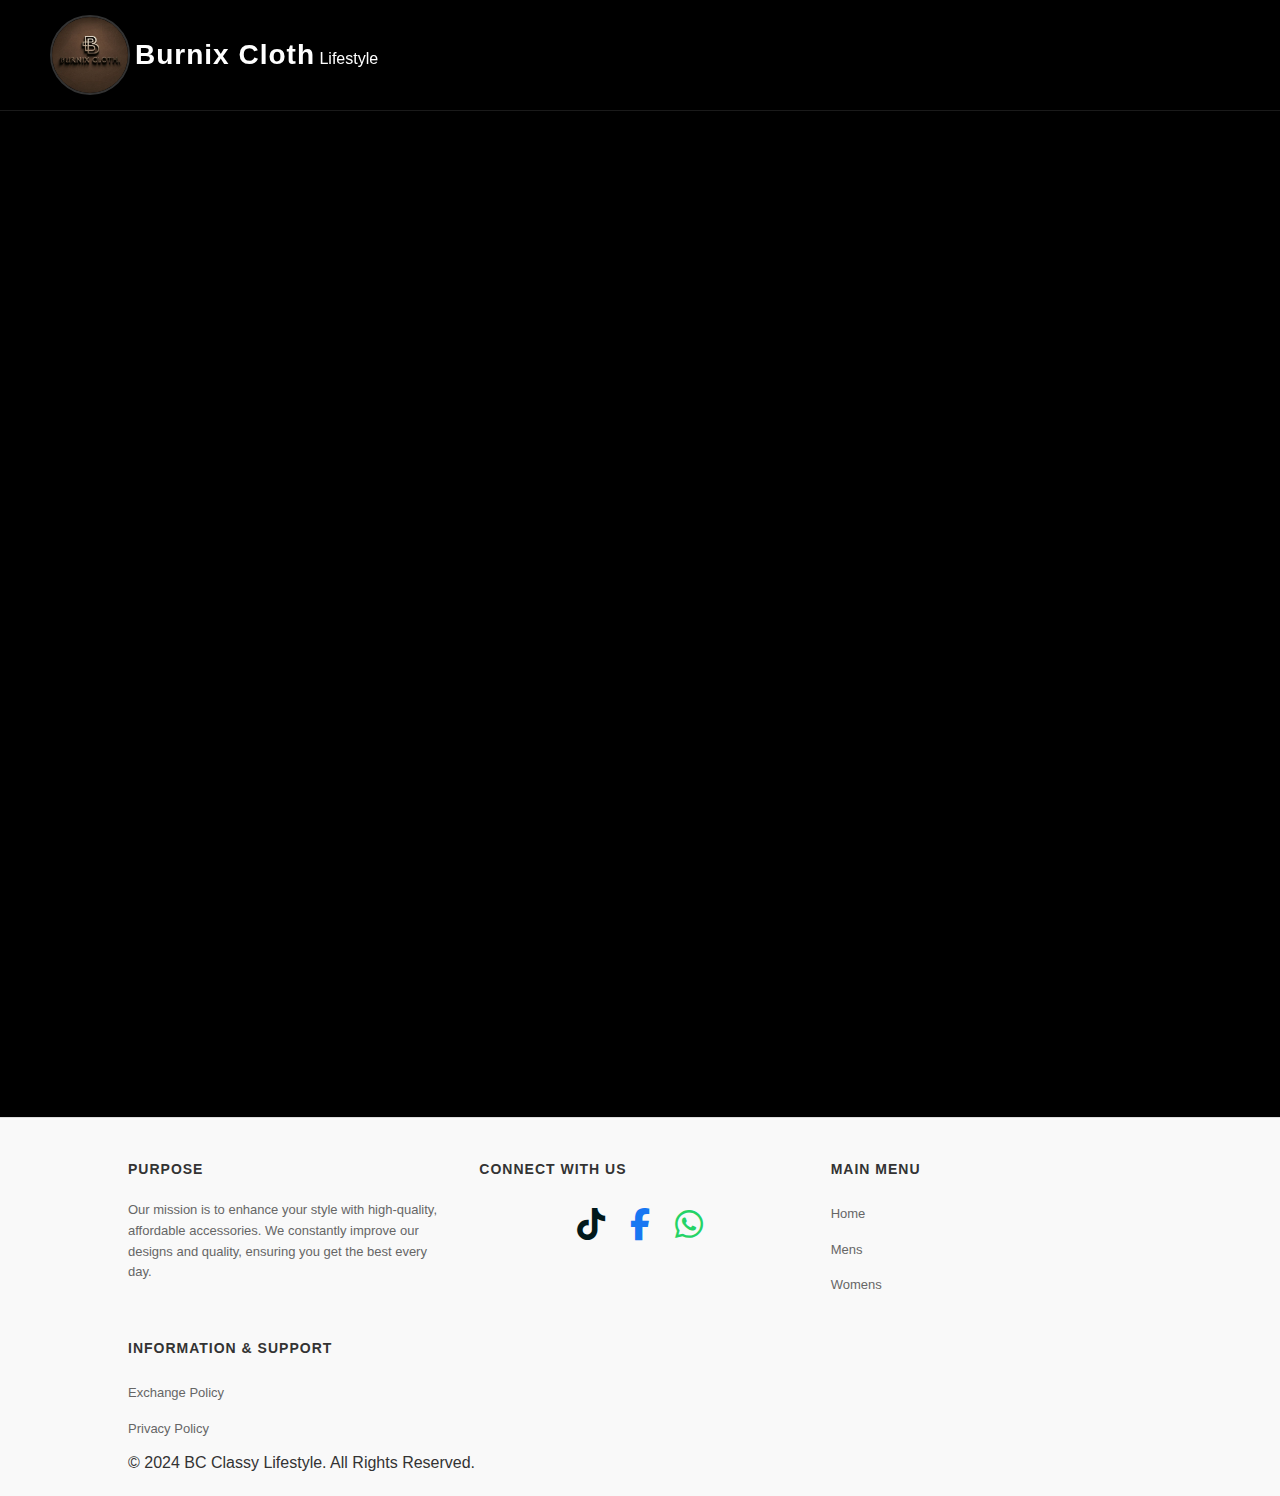
<file: checkout.html>
<!DOCTYPE html>
<html lang="si">
<head>
    <meta charset="UTF-8">
    <meta name="viewport" content="width=device-width, initial-scale=1.0">
    <title>Checkout - Burnix Cloth</title>
    <link rel="stylesheet" href="style.css">
    <link href="https://fonts.googleapis.com/css2?family=Playfair+Display:wght@400;700&family=Oswald:wght@300;500&display=swap" rel="stylesheet">
    <link rel="stylesheet" href="https://cdnjs.cloudflare.com/ajax/libs/font-awesome/6.4.0/css/all.min.css"/>
</head>
<body>
    <!-- Navbar -->
    <nav class="navbar">
        <div class="logo-container">
            <a href="index.html" class="logo-link">
                <img src="WhatsApp Image 2026-01-14 at 22.17.21.jpeg" class="logo-img">
                <div class="logo-text">
                    <span class="brand-name">Burnix Cloth</span>
                    <span class="tagline">Lifestyle</span>
                </div>
            </a>
        </div>
    </nav>

    <div class="checkout-container">
        <!-- Left Side: Form -->
        <div class="checkout-form-section">
            <h2>Contact Information & Shipping Address</h2>
            <form id="checkout-form">
                <div class="form-group">
                    <input type="email" id="email" placeholder="Email Address" required>
                </div>
                <div class="form-group">
                    <input type="text" id="fullName" placeholder="Full Name" required>
                </div>
                <div class="form-group">
                    <input type="text" id="address" placeholder="Street Address" required>
                </div>
                <div class="form-group">
                    <input type="text" id="city" placeholder="City" required>
                </div>
                <div class="form-group">
                    <input type="tel" id="phone" placeholder="Phone Number" required>
                </div>

                <h2>Payment Method</h2>
                <div class="payment-methods">
                    <div class="payment-option active" data-method="cod">
                        <i class="fas fa-money-bill-wave"></i>
                        <span>Cash on Delivery</span>
                    </div>
                    <div class="payment-option" data-method="bank">
                        <i class="fas fa-university"></i>
                        <span>Bank Deposit / Transfer</span>
                    </div>
                    <div class="payment-option" data-method="card">
                        <i class="far fa-credit-card"></i>
                        <span>Credit / Debit Card</span>
                    </div>
                    <div class="payment-option" data-method="koko">
                        <span style="font-weight: 900; color: #5c2d91; font-size: 18px; margin-right: 5px;">KOKO</span>
                        <span>Pay in 3 Installments</span>
                    </div>
                </div>

                <!-- Bank Details Section (Hidden by default) -->
                <div id="bank-details" style="display: none; margin-bottom: 20px; padding: 15px; background: #f8f9fa; border: 1px solid #ddd; border-radius: 8px; font-size: 14px;">
                    <p style="margin-bottom: 5px;"><strong>Bank:</strong> Sampath Bank</p>
                    <p style="margin-bottom: 5px;"><strong>Account Name:</strong> Burnix Cloth</p>
                    <p style="margin-bottom: 5px;"><strong>Account No:</strong> 1002 5566 7788</p>
                    <p style="margin-bottom: 5px;"><strong>Branch:</strong> Colombo</p>
                    <p style="font-size: 12px; color: #666; margin-top: 10px;">Please send a photo of the slip to WhatsApp after payment.</p>
                </div>

                <!-- Card Payment Section (Hidden by default) -->
                <div id="card-payment-section" style="display: none; margin-bottom: 20px;">
                    <div class="card-logos">
                        <i class="fab fa-cc-visa"></i>
                        <i class="fab fa-cc-mastercard"></i>
                        <i class="fab fa-cc-amex"></i>
                    </div>
                    <div class="form-group">
                        <input type="text" id="cardName" placeholder="Cardholder Name" autocomplete="cc-name">
                    </div>
                    <div class="form-group">
                        <input type="text" id="cardNumber" placeholder="Card Number" autocomplete="cc-number" inputmode="numeric">
                    </div>
                    <div class="form-row">
                        <div class="form-group"><input type="text" id="cardExpiry" placeholder="MM / YY" autocomplete="cc-exp"></div>
                        <div class="form-group"><input type="text" id="cardCVC" placeholder="CVC" autocomplete="cc-csc" inputmode="numeric"></div>
                    </div>
                    <p class="secure-payment-info"><i class="fas fa-lock"></i> Your payment is secure via a trusted payment gateway.</p>
                </div>

                <!-- Koko Payment Section (New Design) -->
                <div id="koko-payment-section" class="koko-payment-container" style="display: none;">
                    <div class="koko-header">
                        <span class="koko-logo-text">KOKO</span>
                        <span class="koko-tagline">Buy Now, Pay Later</span>
                    </div>
                    <div class="koko-details">
                        <p id="koko-installment-msg" class="koko-amount-text">Split your payment into 3 interest-free installments.</p>
                        <div class="koko-timeline">
                            <div class="k-step"><span>1st</span><small>Today</small></div>
                            <div class="k-line"></div>
                            <div class="k-step"><span>2nd</span><small>30 Days</small></div>
                            <div class="k-line"></div>
                            <div class="k-step"><span>3rd</span><small>60 Days</small></div>
                        </div>
                    </div>
                    <p class="secure-payment-info" style="color: #5c2d91;"><i class="fas fa-shield-alt"></i> You will be redirected to Koko to complete your purchase.</p>
                </div>
                
                <button type="submit" class="place-order-btn">Place Order</button>
            </form>
        </div>

        <!-- Right Side: Order Summary -->
        <div class="checkout-summary-section">
            <h2>Order Summary</h2>
            <div id="summary-items-list">
                <!-- Items will be injected here by JS -->
            </div>
            <div class="summary-totals">
                <div class="total-row">
                    <span>Subtotal</span>
                    <span id="summary-subtotal">Rs. 0.00</span>
                </div>
                <div class="total-row">
                    <span>Shipping</span>
                    <span id="summary-shipping">Rs. 350.00</span>
                </div>
                <div class="total-row grand-total">
                    <span>Total</span>
                    <span id="summary-grand-total">Rs. 350.00</span>
                </div>
            </div>
        </div>
    </div>

    <!-- Footer -->
    <footer class="footer-container">
        <div class="footer-content">
            <div class="footer-section purpose">
                <h3>PURPOSE</h3>
                <p>Our mission is to enhance your style with high-quality, affordable accessories. We constantly improve our designs and quality, ensuring you get the best every day.</p>
            </div>
            <div class="footer-section">
                <h3>CONNECT WITH US</h3>
                <div class="footer-socials">
                    <a href="#" class="social-icon tiktok"><i class="fab fa-tiktok"></i></a>
                    <a href="#" class="social-icon facebook"><i class="fab fa-facebook-f"></i></a>
                    <a href="#" class="social-icon whatsapp"><i class="fab fa-whatsapp"></i></a>
                </div>
            </div>
            <div class="footer-section links">
                <h3>MAIN MENU</h3>
                <ul>
                    <li><a href="index.html">Home</a></li>
                    <li><a href="mens.html">Mens</a></li>
                    <li><a href="womens.html">Womens</a></li>
                </ul>
            </div>
            <div class="footer-section links">
                <h3>INFORMATION & SUPPORT</h3>
                <ul>
                    <li><a href="#">Exchange Policy</a></li>
                    <li><a href="#">Privacy Policy</a></li>
                </ul>
            </div>
        </div>
        <div class="footer-bottom">
            <p>&copy; 2024 BC Classy Lifestyle. All Rights Reserved.</p>
        </div>
    </footer>

    <!-- Order Success Overlay (New Technology Animation) -->
    <div id="orderSuccessOverlay" class="order-success-overlay">
        <div class="checkmark-circle">
            <div class="background"></div>
            <svg class="checkmark" xmlns="http://www.w3.org/2000/svg" viewBox="0 0 52 52">
                <path class="checkmark__check" fill="none" d="M14.1 27.2l7.1 7.2 16.7-16.8"/>
            </svg>
        </div>
        <h2 class="success-text">Payment Successful!</h2>
        <p id="orderIdDisplay" style="color: #d4af37; margin-top: 5px; font-size: 18px; letter-spacing: 1px; font-weight: bold;"></p>
        <p style="color: #ccc; margin-top: 5px; font-size: 14px; opacity: 0.8;">Your order has been confirmed.</p>
        
        <div class="success-actions" style="margin-top: 30px; display: flex; gap: 15px; flex-direction: column; width: 100%; max-width: 300px;">
            <button id="whatsappBtn" class="whatsapp-btn">
                <i class="fab fa-whatsapp"></i> Send Order to Admin
            </button>
            <button id="homeBtn" class="home-btn">Return to Home</button>
        </div>
    </div>

    <script src="checkout.js"></script>
</body>
</html>
</file>
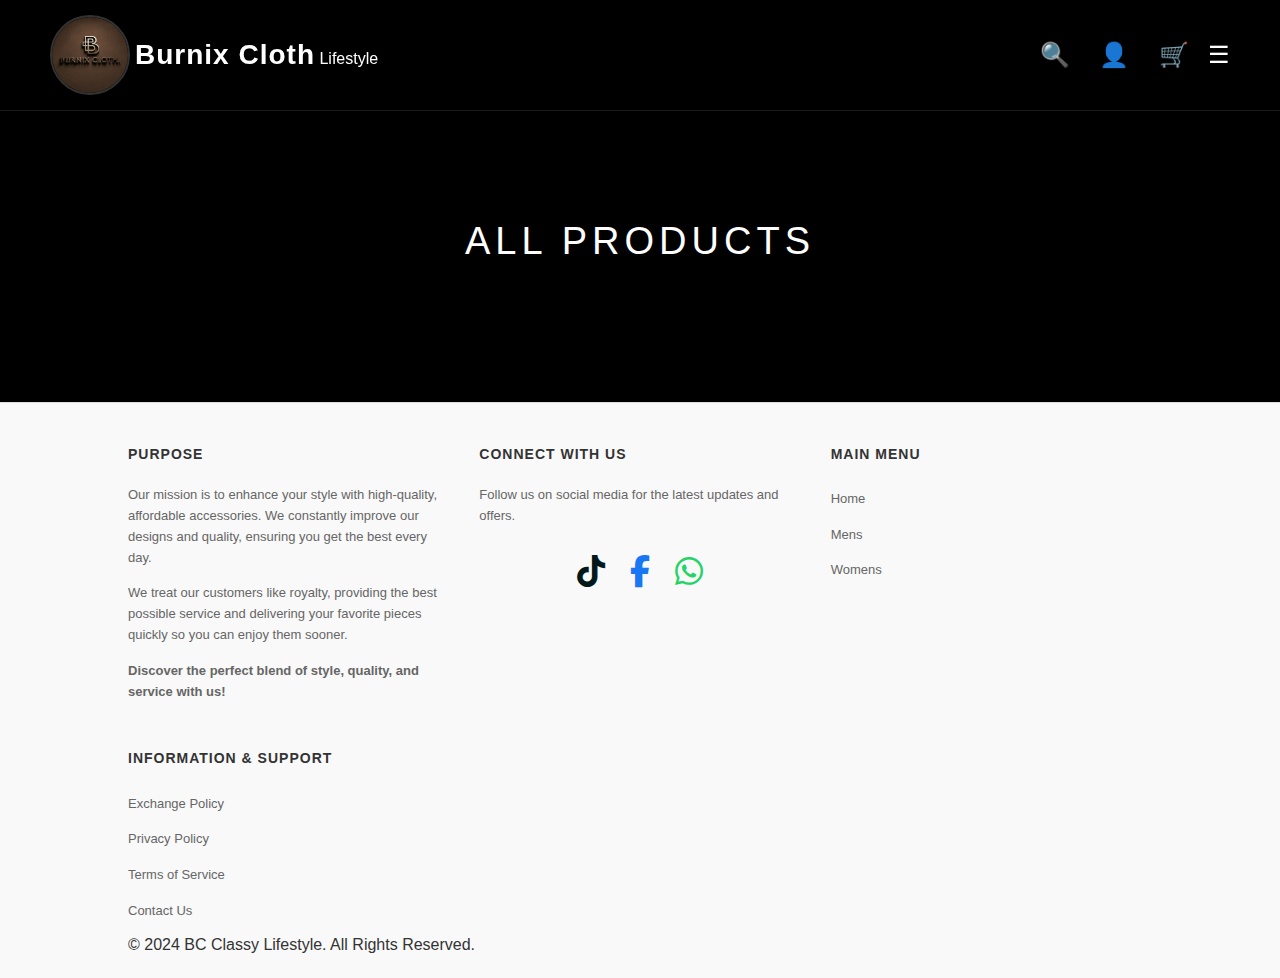
<file: shop.html>
<!DOCTYPE html>
<html lang="en">
<head>
    <meta charset="UTF-8">
    <meta name="viewport" content="width=device-width, initial-scale=1.0">
    <title>All Products - Burnix Cloth</title>
    <link rel="stylesheet" href="style.css">
    <link href="https://fonts.googleapis.com/css2?family=Playfair+Display:wght@400;700&display=swap" rel="stylesheet">
    <link rel="stylesheet" href="https://cdnjs.cloudflare.com/ajax/libs/font-awesome/6.4.0/css/all.min.css"/>
</head>
<body>

    <!-- ================= NAVBAR (From index.html) ================= -->
    <nav class="navbar">
        <div class="logo-container">
            <a href="index.html" class="logo-link">
                <img src="WhatsApp Image 2026-01-14 at 22.17.21.jpeg" class="logo-img">
                <div class="logo-text">
                    <span class="brand-name">Burnix Cloth</span>
                    <span class="tagline">Lifestyle</span>
                </div>
            </a>
        </div>
        <input type="checkbox" id="menu-toggle" hidden>
        <div class="side-menu">
            <div class="menu-header">
                <span>MENU</span>
            </div>
            <ul class="mobile-nav-links">
                <li><a href="index.html">HOME</a></li>
                <li><a href="mens.html">MENS</a></li>
                <li><a href="womens.html">WOMENS</a></li>
                <li><a href="login.html">LOGIN</a></li>
            </ul>
        </div>
        <label for="menu-toggle" class="menu-overlay"></label>
        <div class="nav-icons">
            <span id="search-btn">🔍</span>
            <span>👤</span>
            <span id="cart-btn">🛒</span>
            <label for="menu-toggle" class="hamburger">☰</label>
        </div>
    </nav>

    <!-- Overlays for Search and Cart -->
    <div id="search-overlay" class="overlay">
       <span class="close-btn">&times;</span>
       <div class="overlay-content">
           <input type="text" placeholder="Search for...">
       </div>
    </div>
    <div id="cart-drawer" class="cart-drawer">
        <span class="close-btn">&times;</span>
       <div class="cart-content">
            <p>Your cart is empty</p>
            <button class="shop-btn">CONTINUE SHOPPING</button>
        </div>
    </div>

    <!-- ================= SHOP PAGE CONTENT ================= -->
    <div class="shop-page-container">
        <div class="section-header">
            <h2>All Products</h2>
        </div>
        
        <!-- All products will be displayed in this grid -->
        <!-- Dynamic Product Grid -->
        <div class="product-grid shop-page-grid" id="shop-grid-all"></div>
    </div>

    <!-- ================= FOOTER (From index.html) ================= -->
    <footer class="footer-container">
        <div class="footer-content">
            <div class="footer-section purpose">
                <h3>PURPOSE</h3>
                <p>Our mission is to enhance your style with high-quality, affordable accessories. We constantly improve our designs and quality, ensuring you get the best every day.</p>
                <p>We treat our customers like royalty, providing the best possible service and delivering your favorite pieces quickly so you can enjoy them sooner.</p>
                <p><strong>Discover the perfect blend of style, quality, and service with us!</strong></p>
            </div>

            <div class="footer-section">
                <h3>CONNECT WITH US</h3>
                <p>Follow us on social media for the latest updates and offers.</p>
                <div class="footer-socials">
                    <a href="https://www.tiktok.com/@yourprofile" target="_blank" class="social-icon tiktok">
                        <i class="fab fa-tiktok"></i>
                    </a>
                    <a href="https://www.facebook.com/yourprofile" target="_blank" class="social-icon facebook">
                        <i class="fab fa-facebook-f"></i>
                    </a>
                    <a href="https://wa.me/947XXXXXXXX" target="_blank" class="social-icon whatsapp">
                        <i class="fab fa-whatsapp"></i>
                    </a>
                </div>
            </div>

            <div class="footer-section links">
                <h3>MAIN MENU</h3>
                <ul>
                    <li><a href="index.html">Home</a></li>
                    <li><a href="mens.html">Mens</a></li>
                    <li><a href="womens.html">Womens</a></li>
                </ul>
            </div>
            <div class="footer-section links">
                <h3>INFORMATION & SUPPORT</h3>
                <ul>
                    <li><a href="#">Exchange Policy</a></li>
                    <li><a href="#">Privacy Policy</a></li>
                    <li><a href="#">Terms of Service</a></li>
                    <li><a href="#">Contact Us</a></li>
                </ul>
            </div>
        </div>
        <div class="footer-bottom">
            <p>&copy; 2024 BC Classy Lifestyle. All Rights Reserved.</p>
        </div>
    </footer>

    <script src="script.js"></script>
</body>
</html>
</file>
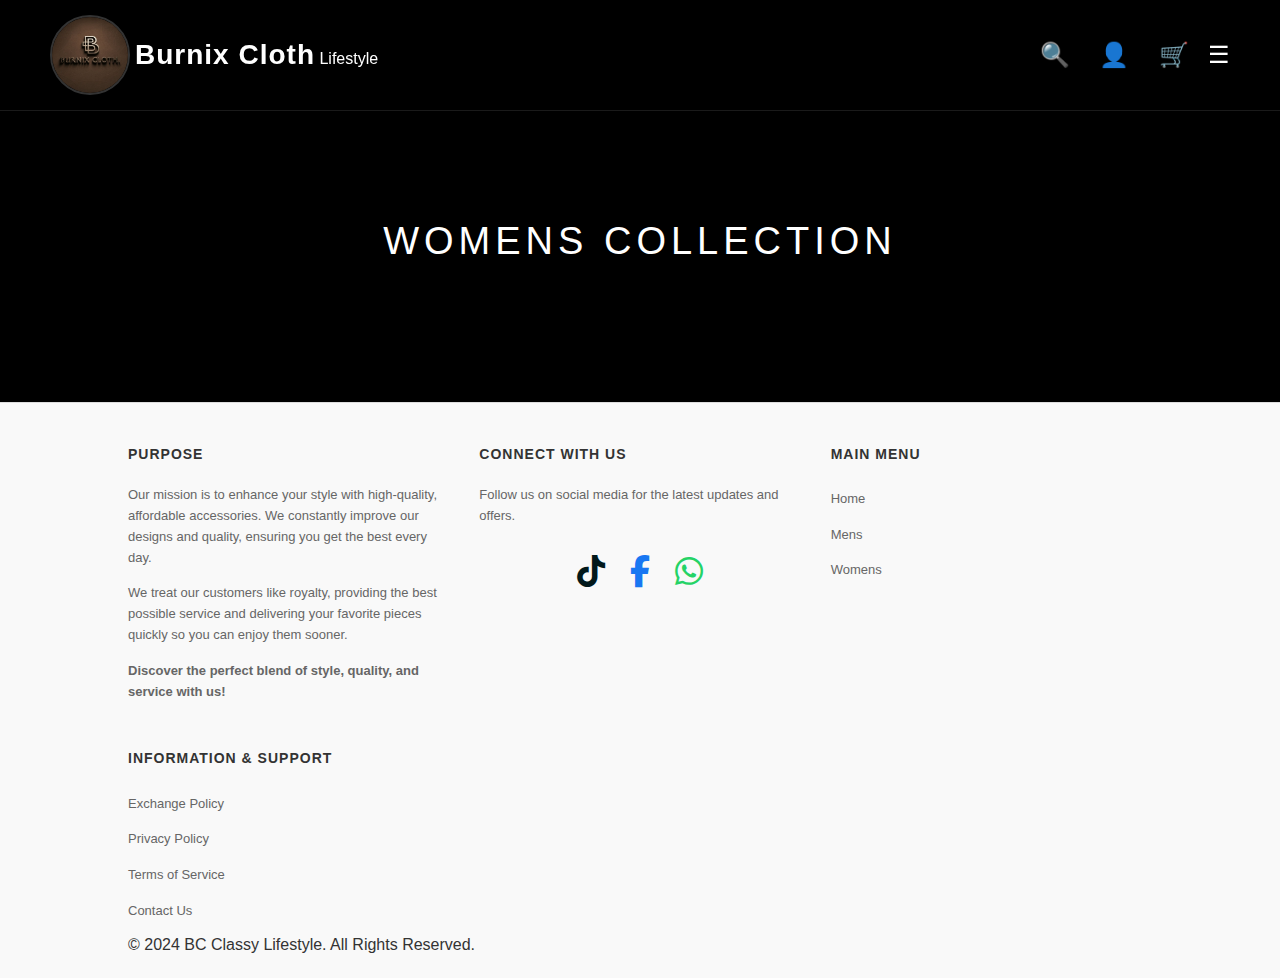
<file: womens.html>
<!DOCTYPE html>
<html lang="en">
<head>
    <meta charset="UTF-8">
    <meta name="viewport" content="width=device-width, initial-scale=1.0">
    <title>Womens Collection - Burnix Cloth</title>
    <link rel="stylesheet" href="style.css">
    <link href="https://fonts.googleapis.com/css2?family=Playfair+Display:wght@400;700&display=swap" rel="stylesheet">
    <link rel="stylesheet" href="https://cdnjs.cloudflare.com/ajax/libs/font-awesome/6.4.0/css/all.min.css"/>
</head>
<body>

    <!-- ================= NAVBAR (From index.html) ================= -->
    <nav class="navbar">
        <div class="logo-container">
            <a href="index.html" class="logo-link">
                <img src="WhatsApp Image 2026-01-14 at 22.17.21.jpeg" class="logo-img">
                <div class="logo-text">
                    <span class="brand-name">Burnix Cloth</span>
                    <span class="tagline">Lifestyle</span>
                </div>
            </a>
        </div>
        <input type="checkbox" id="menu-toggle" hidden>
        <div class="side-menu">
            <div class="menu-header">
                <span>MENU</span>
            </div>
            <ul class="mobile-nav-links">
                <li><a href="index.html">HOME</a></li>
                <li><a href="mens.html">MENS</a></li>
                <li><a href="womens.html">WOMENS</a></li>
                <li><a href="login.html">LOGIN</a></li>
            </ul>
        </div>
        <label for="menu-toggle" class="menu-overlay"></label>
        <div class="nav-icons">
            <span id="search-btn" title="Search">🔍</span>
            <span id="user-btn" data-logged-in="false" title="Login / Register">👤</span>
            <span id="cart-btn" title="View Cart">🛒</span>
            <label for="menu-toggle" class="hamburger">☰</label>
        </div>
    </nav>

    <!-- Overlays for Search and Cart -->
    <div id="search-overlay" class="overlay">
       <span class="close-btn">&times;</span>
       <div class="overlay-content">
           <input type="text" placeholder="Search for...">
       </div>
    </div>
    <!-- Login/Register Overlay -->
    <div id="login-overlay" class="overlay">
        <span class="close-btn">&times;</span>
        <div class="overlay-content login-wrapper">
            <!-- Login Form -->
            <div class="form-container login-form active">
                <h2 style="color: #d4af37; margin-bottom: 10px;">WELCOME BACK</h2>
                <p style="color: #ccc; margin-bottom: 20px;">Login to access your account</p>
                <form id="loginForm">
                    <div class="auth-message"></div> <!-- For success/error messages -->
                    <div class="input-group">
                        <input type="email" id="loginEmail" placeholder="Email Address" required>
                    </div>
                    <div class="input-group">
                        <input type="password" id="loginPassword" placeholder="Password" required>
                    </div>
                    <button type="submit" class="auth-btn">LOGIN</button>
                    <p class="switch-account">Don't have an account? <span id="go-to-register">Sign Up</span></p>
                </form>
            </div>

            <!-- Register Form -->
            <div class="form-container register-form">
                <h2 style="color: #d4af37; margin-bottom: 10px;">CREATE ACCOUNT</h2>
                <p style="color: #ccc; margin-bottom: 20px;">Join the B-Classy Lifestyle</p>
                <form id="registerForm">
                    <div class="auth-message"></div> <!-- For success/error messages -->
                    <div class="input-group"><input type="text" id="registerName" placeholder="Full Name" required></div>
                    <div class="input-group"><input type="email" id="registerEmail" placeholder="Email Address" required></div>
                    <div class="input-group"><input type="password" id="registerPassword" placeholder="Password" required></div>
                    <button type="submit" class="auth-btn">REGISTER</button>
                    <p class="switch-account">Already have an account? <span id="go-to-login">Login</span></p>
                </form>
            </div>
        </div>
    </div>
    <div id="cart-drawer" class="cart-drawer">
        <span class="close-btn">&times;</span>
       <div class="cart-content">
            <p>Your cart is empty</p>
            <button class="shop-btn">CONTINUE SHOPPING</button>
        </div>
    </div>

    <!-- ================= SHOP PAGE CONTENT ================= -->
    <div class="shop-page-container">
        <div class="section-header">
            <h2>Womens Collection</h2>
        </div>
        
        <!-- All products will be displayed in this grid -->
        <!-- Dynamic Product Grid -->
        <div class="product-grid shop-page-grid" id="shop-grid-womens"></div>
    </div>

    <!-- ================= FOOTER (From index.html) ================= -->
    <footer class="footer-container">
        <div class="footer-content">
            <div class="footer-section purpose">
                <h3>PURPOSE</h3>
                <p>Our mission is to enhance your style with high-quality, affordable accessories. We constantly improve our designs and quality, ensuring you get the best every day.</p>
                <p>We treat our customers like royalty, providing the best possible service and delivering your favorite pieces quickly so you can enjoy them sooner.</p>
                <p><strong>Discover the perfect blend of style, quality, and service with us!</strong></p>
            </div>

            <div class="footer-section">
                <h3>CONNECT WITH US</h3>
                <p>Follow us on social media for the latest updates and offers.</p>
                <div class="footer-socials">
                    <a href="https://www.tiktok.com/@burnixcloth?_r=1&_d=eeg43hmk0ab326&sec_uid=MS4wLjABAAAAmIdBx0eFdb57DFtbolCNAOAq-LajdujyA1--LNcXu4wHiDBEGywqv2jj2GzbbIHJ&share_author_id=7497660958824678416&sharer_language=en&source=h5_m&u_code=eibilbd6b4j9a1&timestamp=1772020902&user_id=7462237622275638280&sec_user_id=MS4wLjABAAAA-d6kaNag_5kgxK5An8FMTHqZgZO667M_9Nu0dplMoaiKVDe_jz8725eB8z0yaNnJ&item_author_type=2&utm_source=whatsapp&utm_campaign=client_share&utm_medium=android&share_iid=7605115290746488596&share_link_id=fec4444e-4086-4d6e-a685-d2079e82febf&share_app_id=1233&ugbiz_name=ACCOUNT&ug_btm=b6880%2Cb5836&social_share_type=5&enable_checksum=1" target="_blank" class="social-icon tiktok">
                        <i class="fab fa-tiktok"></i>
                    </a>
                    <a href="https://www.facebook.com/share/1CB6gDMTiS/" target="_blank" class="social-icon facebook">
                        <i class="fab fa-facebook-f"></i>
                    </a>
                    <a href="https://wa.me/94760026539" target="_blank" class="social-icon whatsapp">
                        <i class="fab fa-whatsapp"></i>
                    </a>
                </div>
            </div>

            <div class="footer-section links">
                <h3>MAIN MENU</h3>
                <ul>
                    <li><a href="index.html">Home</a></li>
                    <li><a href="mens.html">Mens</a></li>
                    <li><a href="womens.html">Womens</a></li>
                </ul>
            </div>
            <div class="footer-section links">
                <h3>INFORMATION & SUPPORT</h3>
                <ul>
                    <li><a href="#">Exchange Policy</a></li>
                    <li><a href="#">Privacy Policy</a></li>
                    <li><a href="#">Terms of Service</a></li>
                    <li><a href="#">Contact Us</a></li>
                </ul>
            </div>
        </div>
        <div class="footer-bottom">
            <p>&copy; 2024 BC Classy Lifestyle. All Rights Reserved.</p>
        </div>
    </footer>

    <script src="script.js"></script>
</body>
</html>
</file>
<file: style.css>
/* --- ORIGINAL STYLES PRESERVED --- */
html {
    scroll-behavior: smooth; /* මුළු වෙබ් අඩවියටම Smooth Scrolling */
}

* { margin: 0; padding: 0; box-sizing: border-box; font-family: 'Segoe UI', sans-serif; }

body { 
    background: black; 
    color: white;
    overflow-x: hidden;
    line-height: 1.6;
    animation: pageFadeIn 0.8s ease-in-out; /* පිටුව Load වන විට Fade In වීම */
}

/* Navbar & Announcements */
.announcement-bar { background: #f8f8f8; text-align: center; padding: 10px; font-size: 13px; letter-spacing: 1px; color: #000; }

.navbar {
    display: flex;
    justify-content: space-between; 
    align-items: center; 
    padding: 15px 5%;  
    background: rgba(0, 0, 0, 0.9); 
    position: sticky; 
    top: 0;  
    z-index: 1000; 
    transition: 0.3s;
}

.nav-links { display: flex; list-style: none; }
.nav-links li { margin: 0 25px; position: relative; }
.nav-links a { 
    text-decoration: none; color: #fff; font-weight: 500; font-size: 18px; 
    text-transform: uppercase; 
}

/* Active Link Style */
.nav-links a.active {
    color: #d4af37;
    border-bottom: 2px solid #d4af37;
}

.nav-icons span { font-size: 24px; margin-left: 25px; cursor: pointer; }

/* Logo Styles */
.logo-link { display: flex; align-items: center; text-decoration: none; color: #fff; }
.logo-img { 
    width: 80px; height: 80px; border-radius: 50%; 
    object-fit: cover; border: 2px solid #333; margin-right: 5px; 
}
.brand-name { font-size: 28px; font-weight: 800; letter-spacing: 1px; }

/* Slider Section */
.hero-slider { height: 70vh; position: relative; width: 100%; overflow: hidden; }

.slide { 
    position: absolute; width: 100%; height: 100%; 
    background-size: cover; background-position: center; 
    opacity: 0; transition: opacity 1.5s ease-in-out; 
    display: flex; align-items: center; justify-content: center; 
}
.slide.active { opacity: 1; }

.slide-content {
    position: absolute; top: 30%; left: 50%; 
    transform: translate(-50%, -50%); width: 100%; text-align: center;
}
.slide-content h1 {
    font-size: 45px; color: white; letter-spacing: 5px;
    font-family: 'Oswald', serif; text-transform: uppercase;
}

/* Product Grid */
.section-header { 
    display: flex; justify-content: space-between; align-items: center; 
    padding: 20px 50px; margin-top: 40px; position: relative; width: 100%;
}
.section-header h2 { 
    font-family: 'Oswald', sans-serif; font-size: 58px; font-weight: 300; 
    letter-spacing: 5px; text-align: center; text-transform: uppercase; flex: 1;
}

.view-all {
    position: absolute;
    right: 50px;
    top: 100%;
    transform: translateY(-50%);
}

.product-grid {
    display: flex; flex-wrap: nowrap; overflow-x: auto; 
    gap: 20px; padding: 20px; scrollbar-width: none;
}

.shop-page-container {
    padding: 40px 2%; /* Reduced horizontal padding to make cards bigger */
}

/* For the shop page to show items in a grid */
.shop-page-grid {
    flex-wrap: wrap;
    justify-content: flex-start; /* Align items to the start */
    gap: 20px;
    perspective: 1500px; /* For 3D hover effect */
}

/* Desktop: Exactly 3 items per row */
.shop-page-grid .product-card {
    /* For Laptops: 4 items per row */
    flex: 0 0 calc((100% - 60px) / 4); /* (100% - 3 gaps) / 4 items */
    max-width: calc((100% - 60px) / 4);
}

/* Mobile: 2 items per row */
@media (max-width: 768px) {
    .shop-page-grid .product-card {
        /* For Phones: 2 items per row */
        flex: 0 0 calc((100% - 20px) / 2); /* (100% - 1 gap) / 2 items */
        max-width: calc((100% - 20px) / 2);
        min-width: unset; /* Remove min-width to fit small screens */
    }
}

.product-img {
    position: relative; width: 100%;
    aspect-ratio: 4 / 5; /* Maintain a consistent shape */
    background-color: #f5f5f5; margin-bottom: 15px; overflow: hidden;
}
.product-img img { width: 100%; height: auto; display: block; transition: 0.5s; }

/* Category Section */
.category-container { display: flex; gap: 15px; padding: 20px; width: 100%; }
.category-card { 
    position: relative; flex: 1; overflow: hidden; 
    aspect-ratio: 4 / 5; text-decoration: none; 
}
.category-card img, .category-video { width: 100%; height: 100%; object-fit: cover; transition: 0.6s; }

/* Testimonial Box */
.slider-box {
    width: 90%; max-width: 800px; margin: 0 auto;
    background: rgba(255, 255, 255, 0.05); backdrop-filter: blur(5px);
    border: 1px solid rgba(255, 255, 255, 0.1); border-radius: 12px; padding: 40px 20px;
}

/* ============================================================
   MOBILE RESPONSIVE FIX (ෆෝන් එකේ සයිස් එකට හැඩගැස්වීම)
   ============================================================ */

@media (max-width: 768px) {
    /* Navbar */
    .navbar { padding: 10px 10px !important; }
    .brand-name { font-size: 20px; }
    .logo-img { width: 50px; height: 50px; }
    .nav-links { display: none; } /* Mobile වලදී navigation links හංගන්න */

    /* Slider */
    .hero-slider, .slider { height: 50vh !important; }
    .slide-content { top: 40% !important; }
    .slide-content h1 { font-size: 24px !important; letter-spacing: 2px; }

    /* Section Header */
    .section-header h2 { font-size: 28px !important; letter-spacing: 2px; }
    .section-header { padding: 20px; flex-direction: row; }
    .view-all { right: 20px; }

    /* Categories - එක යට එක යාමට */
    .category-container { flex-direction: column !important; }
    .category-card { height: 350px !important; width: 100%; }

    /* Features */
    .feature-item { flex: 1 1 45%; max-width: 50%; }
    .features-container { flex-wrap: wrap !important; }
}

/* ඉතා කුඩා Phone සඳහා */
@media (max-width: 480px) {
    .feature-item { flex: 1 1 100%; max-width: 100%; }
}

/* Side Menu (Keep your logic) */
.side-menu {
    position: fixed; top: 0; left: -300px; width: 300px; min-height: 100vh;
    background: #070707; z-index: 1000; transition: 0.4s; padding: 20px; color: white;
}
#menu-toggle:checked ~ .side-menu { left: 0; }

.mobile-nav-links li {
    padding-top: 20px;
    padding-bottom: 20px;
}
.mobile-nav-links a {
    font-size: 22px;
    color: white;
    text-decoration: none;
    display: block;
    transition: all 0.3s ease;
}

.mobile-nav-links a:hover {
    color: #d4af37;
    transform: translateX(10px);
}

/* Overlay to close side menu */
.menu-overlay {
    position: fixed;
    top: 0;
    left: 0;
    width: 100%;
    height: 100%;
    z-index: 999; /* Below side-menu (1000) but above content */
    display: none; /* Hidden by default */
}
#menu-toggle:checked ~ .menu-overlay {
    display: block; /* Show when menu is open */
}
/* Dropdown Styles */
.dropdown-content {display: none;position: absolute;background-color: white;min-width: 150px;box-shadow: 0px 8px 16px rgba(0,0,0,0.1);list-style: none;top: 100%;left: 0;
}

.dropdown-content li a {padding: 10px;display: block;font-weight: normal;
}

.dropdown:hover .dropdown-content {
    display: block;
}
.content h1 { color: white;font-size: 50px;text-shadow: 2px 2px 10px rgba(0,0,0,0.5);
    text-align: center;
}
/* --- Overlays --- */
.overlay { position: fixed; top:0; left:0; width:0; height:100%; background:rgba(255,255,255,0.98); z-index:2000; transition:0.5s; overflow:hidden; }
.overlay.open { width:100%; }
.cart-drawer { position:fixed; top:0; right:0; width:0; height:100%; background:#fff; z-index:2000; transition:0.5s; color:#000; }
.cart-drawer.open { width:320px; }

.overlay-content {position: relative;top: 15%;width: 80%;margin: auto; text-align: center;
    max-height: 80vh; /* Limit height to 80% of viewport height */
    overflow-y: auto; /* Enable scroll if content overflows */
}

.overlay-content input { width: 100%;font-size: 30px;border: none;border-bottom: 2px solid black;outline: none; padding: 10px;
}

.close-btn { position: absolute; top: 20px; right: 45px; font-size: 40px; cursor: pointer; color: #000;

}

/* Cart එකේ close button එකට වෙනම style එකක් */
.cart-drawer .close-btn {
    color: #333;
    right: 20px;
    top: 15px;
    font-size: 30px;
}
/* Cart Drawer Styles */
.cart-drawer {
    position: fixed;
    top: 0;
    right: 0;
    width: 0;
    height: 100%;
    background: #fff;
    z-index: 2000;
    transition: 0.5s;
    color: #000;
    box-shadow: -5px 0 15px rgba(0, 0, 0, 0.3); /* Modern shadow */
    overflow-x: hidden; /* Hide horizontal overflow */
}

.cart-content { padding: 50px 20px; text-align: center; }
.shop-btn {background: black; color: white; padding: 15px 30px; border: none; margin-top: 20px; cursor: pointer;
}
* { margin: 0; padding: 0; box-sizing: border-box; font-family: 'Segoe UI', sans-serif; }
/* --- Animated Cart Icon --- */
.nav-icons .cart-btn {
    position: relative; /* Make this a positioning context */
    display: inline-block;
    cursor: pointer;
}

.nav-icons .cart-count {
    position: absolute;
    top: -8px; /* Adjust as needed */
    transition: transform 0.3s ease-in-out, opacity 0.5s ease-in-out;
    opacity: 0; /* Initially hidden */
    right: -8px; /* Adjust as needed */
    background-color: #d4af37; /* Gold color */
    color: black;
    font-size: 12px;
    padding: 3px 5px;
    border-radius: 50%;
    font-weight: bold;
    z-index: 1;
    animation: cartPop 0.4s ease-out;
    transform-origin: bottom right;
}

.nav-icons .cart-count.show {
    transform: scale(1);
    opacity: 1; /* Make visible when the show class is present */
}

@keyframes cartPop {
    0% { transform: scale(0); }
    100% { transform: scale(1); }
}
.announcement-bar { background: #f8f8f8; text-align: center; padding: 10px; font-size: 13px; letter-spacing: 1px; }
.hamburger {
font-size: 24px; cursor: pointer;color: white; /* Oyaage theme ekata anuwa */ margin-left: 15px; /* Icons athara ida thiyaganna */
 display: inline-block;
}
.menu-header {
 display: flex; justify-content: space-between;align-items: center; font-family: 'Playfair Display', serif; border-bottom: 1px solid #d5cece;padding-bottom: 15px;margin-bottom: 20px;
}

.close-menu {
font-size: 30px; cursor: pointer; display: none;
}

/* --- NEW: Auth Form Messages --- */
.auth-message {
    padding: 10px;
    margin-bottom: 15px;
    border-radius: 5px;
    font-size: 14px;
    display: none; /* Hidden by default */
    text-align: center;
    animation: fadeIn 0.5s;
}

.auth-message.success {
    background-color: rgba(46, 191, 145, 0.2);
    color: #2ebf91;
    display: block;
}

.auth-message.error {
    background-color: rgba(220, 53, 69, 0.2);
    color: #dc3545;
    display: block;
}
/* --- Submenu Logic --- */
.submenu-list {
display: none; /* Hidden by default */
 list-style: none;
padding-left: 20px;
 margin-top: 10px;
}

.has-submenu.active .submenu-list {
 display: block; /* Shown when parent has .active class */
}

.submenu-title { display: flex;justify-content: space-between;cursor: pointer;
 font-size: 14px;
}

.toggle-icon {
 transition: transform 0.3s;
}

.has-submenu.active .toggle-icon {
transform: rotate(45deg); /* Turns + into x */
}

.b{
background-color: black;text-transform: uppercase;
}
/* ================= Responsive ================= */
@media (max-width: 1024px) { /* Tablet */
 .preloader-logo { width: 190px; height: 190px; }
 .preloader-name { font-size: 38px; letter-spacing: 4px; }
}

@media (max-width: 480px) { /* Phone */
 .preloader-logo { width: 100px; height: 100px; }
 .preloader-name { font-size: 22px; letter-spacing: 3px; }
}
.footer-socials {
 display: flex;
 justify-content: center;
 gap: 25px;
 margin-top: 20px;
}

.footer-socials .social-icon {
 font-size: 32px; transition: transform 0.3s;
}

/* Brand Colors */
.footer-socials .tiktok { color: #02191b; }  /* TikTok cyan */
.footer-socials .facebook { color: #1877F2; } /* Facebook blue */
.footer-socials .whatsapp { color: #25D366; } /* WhatsApp green */

/* Hover effect */
.footer-socials .social-icon:hover { transform: scale(1.3);
 opacity: 0.85;
}

/* Animations */
@keyframes logoFadeScale { 0% { opacity: 0; transform: scale(0.8); }
100% { opacity: 1; transform: scale(1.1); }
}

@keyframes nameFade { 0% { opacity: 0.5; transform: translateY(10px); } 100% { opacity: 1; transform: translateY(0); }
}
/* ================= Preloader ================= */
#preloader {
 position: fixed; top: 0; left: 0; width: 100%; height: 100%;
 background: linear-gradient(135deg, #0f172a, #020617); display: flex; justify-content: center; align-items: center; flex-direction: column; z-index: 9999;
}

.preloader-content {
 text-align: center;
}

.preloader-logo { width: 150px; height: 150px; border-radius: 50%; object-fit: cover; margin-bottom: 20px; animation: logoFadeScale 1.5s ease-in-out infinite alternate;
}

.preloader-name { color: #fff; font-family: 'Oswald', sans-serif; font-size: 10px; letter-spacing: 5px; text-transform: uppercase; text-shadow: 2px 2px 12px rgba(0,0,0,0.6); animation: nameFade 5s ease-in-out infinite alternate;
}
/* Animations */
@keyframes logoFadeScale {
    0% { opacity: 0; transform: scale(0.8); }
    100% { opacity: 1; transform: scale(1.1); }
}

@keyframes nameFade {
    0% { opacity: 0.5; transform: translateY(10px); }
    100% { opacity: 1; transform: translateY(0); }
}

/* ================= Responsive ================= */
@media (max-width: 1024px) { /* Tablet */
    .preloader-logo { width: 190px; height: 190px; }
    .preloader-name { font-size: 38px; letter-spacing: 4px; }
}

@media (max-width: 480px) { /* Phone */
    .preloader-logo { width: 100px; height: 100px; }
    .preloader-name { font-size: 22px; letter-spacing: 3px; }
}
.slide.active .slide-content {
  opacity: 1;
  transform: translateY(0) scale(1) rotateX(0deg);
}
.product-card:hover .img-back {
  opacity: 1;
  transform: scale(1.1);
  filter: brightness(1.1) blur(0.5px);
}

.product-card:hover .img-front {
  opacity: 0;
  transform: scale(0.95);
  filter: blur(1px);
}
.shop-btn:hover, .view-all:hover {
  transform: scale(1.05);
  box-shadow: 0 5px 20px rgba(255,255,255,0.4);
  background-color: #fff !important;
  color: #000 !important;
}

.dot:hover {
  transform: scale(1.3);
  box-shadow: 0 0 15px rgba(255,255,255,0.8);
}

.footer-container {
    background-color: #f9f9f9; /* ලා පැහැති පසුබිම */
    padding: 40px 10% 20px 10%;
    font-family: sans-serif;
    color: #333;
    border-top: 1px solid #ddd;
}
.footer-container {
    background-color: #f9f9f9; /* ලා පැහැති පසුබිම */
    padding: 40px 10% 20px 10%;
    font-family: sans-serif;
    color: #333;
    border-top: 1px solid #ddd;
}

.footer-content {
    display: flex;
    justify-content: space-between;
    flex-wrap: wrap; /* කුඩා screen වලදී යටට යාමට */
    gap: 30px;
}

.footer-section {
    flex: 1;
    min-width: 250px;
}

.footer-section h3 {
    font-size: 14px;
    letter-spacing: 1px;
    margin-bottom: 20px;
    font-weight: bold;
}

.footer-section p {
    font-size: 13px;
    line-height: 1.6;
    margin-bottom: 15px;
    color: #666;
}

.footer-section ul {
    list-style: none;
    padding: 0;
}

.footer-section ul li {
    margin-bottom: 10px;
}

.footer-section ul li a {
    text-decoration: none;
    color: #666;
    font-size: 13px;
    transition: 0.3s;
}

.footer-section ul li a:hover {
    color: #000;
}
 .nav-links li {
    margin: 15px 0;
  }

  /* When clicked */
  #menu-toggle:checked ~ .nav-links {
    max-height: 600px;
  }
  /* Buttons වලට Hover effect එකක් */
.prev-btn:hover, .next-btn:hover {background: rgba(255, 255, 255, 0.759);color: #fff;cursor: pointer;transition: 0.3s;
}
.features-container {display: flex;justify-content: space-around; /* අයිතම හතර අතර සමාන පරතරයක් තබයි */align-items: center;padding: 40px 20px;background-color: #fff; /* පසුබිම් වර්ණය */text-align: center;flex-wrap: wrap; /* Mobile වලදී එක යට එක වැටීමට */
}

.feature-item { flex: 1;min-width: 200px;padding: 10px;
}

.icon {font-size: 54px;margin-bottom: 10px;color: #333;
}

.feature-item h3 {font-size: 24px;letter-spacing: 1px;margin-bottom: 5px;text-transform: uppercase;font-weight: bold;
}

.feature-item p {font-size: 18px;color: #121010; font-weight: 600;
}
/* පොදු සැකසුම් */
.features-container { display: flex; flex-wrap: nowrap; /* Desktop වලදී එක පේළියට */ justify-content: space-between; align-items: flex-start; padding: 40px 20px; background-color: #ffffff; gap: 10px;
}

.feature-item {  text-align: center; padding: 10px; flex: 1; /* හැම එකම සමාන ඉඩක් ගන්න */
}

.feature-item h3 { font-size: 14px; font-weight: bold; margin-top: 10px; letter-spacing: 1px; color: #333;
}

.feature-item p {  font-size: 12px;  color: #777;  margin-top: 5px;
}
/* හැම slide එකක්ම එක මත එක තබා active එක විතරක් පෙන්වන්න */
.testi-slide {display: none; /* මුලින් හංගන්න */width: 100%;animation: slideIn 0.6s ease-in-out;
}

.testi-slide.active {
    display: block; /* active එක විතරක් පෙනෙයි */
}

/* Slide එක මාරු වෙද්දී එන animation එක */
@keyframes slideIn {
    from { opacity: 0; transform: translateX(20px); }
    to { opacity: 1; transform: translateX(0); }
}

/* 8. Small Category Grid Hover Effect */
.small-card {
    transition: 0.4s;
}
.small-card img {
    box-shadow: 0 5px 15px rgba(0,0,0,0.3);
}
.small-card:hover img {
    box-shadow: 0 15px 30px rgba(0,0,0,0.5);
}
/* 2. Navbar එක Glass Effect එකකට ගන්න */
.navbar {
    background: rgba(0, 0, 0, 0.85) !important; /* පොඩ්ඩක් විනිවිද පේන විදිහට */
    backdrop-filter: blur(10px); /* පිටුපස පින්තූර blur වෙන්න */
    border-bottom: 1px solid rgba(255, 255, 255, 0.1);
    padding: 15px 50px !important;
}

/* 3. Product Cards වල පෙනුම (Shadow & Border) */
.product-card { flex: 0 0 280px; /* Set a fixed width for horizontal scrolling */
    background: rgba(255, 255, 255, 0.03); border: 2px solid rgba(255, 255, 255, 0.1); border-radius: 15px; /* කොන් රවුම් කරන්න */ padding: 15px;
    transition: all 0.4s cubic-bezier(0.175, 0.885, 0.32, 1.275);
}

.product-card:hover {background: rgba(255, 255, 255, 0.08); border-color: rgba(255, 255, 255, 0.2); box-shadow: 0 20px 40px rgba(0, 0, 0, 0.4); transform: translateY(-10px);
}

/* 4. Product Image වලට Smooth Border Radius එකක් */
.product-img {
    border-radius: 12px;
}

/* 5. Buttons වල පෙනුම */
.shop-btn, .view-all {background: transparent !important; border: 1px solid #fff !important;color: #fff !important;padding: 10px 25px !important;text-transform: uppercase;
    font-size: 12px; letter-spacing: 2px; transition: 0.3s; border-radius: 50px; /* රවුම් Buttons */
}

.shop-btn:hover, .view-all:hover { background: #fff !important; color: #000 !important;
}

/* 6. Section Headers (Best Sellers වගේ තැන්) */
.section-header h2 {font-size: 38px;font-weight: 300; /* අකුරු ටිකක් හීනියට ලස්සනට */letter-spacing: 5px;margin-bottom: 30px;position: relative;
}

/* 7. Testimonial Box එක Glass look එකට */
.slider-box { background: rgba(255, 255, 255, 0.05) !important; backdrop-filter: blur(5px); border: 1px solid rgba(255, 255, 255, 0.1) !important; box-shadow: 0 15px 35px rgba(0,0,0,0.2);
}
.color-options { display: flex; justify-content: center; margin-top: 10px; }
.dot { width: 15px; height: 15px; border-radius: 50%; border: 2px solid #ddd; cursor: pointer;padding: 8px;margin: 10px; }
.dot.gold { background-color: #d4af37; }
.dot.black { background-color: #e4dbdb; }
.dot.silver { background-color: #C0C0C0; }
.dot.active { outline: 2px solid #333; outline-offset: 2px; }
/* Testimonial Section Styles */
.testimonial-section {
    padding: 80px 20px;
    text-align: center;
    background: transparent; /* ඔයාගේ dark background එකට ගැලපෙන සේ */
}
.section-title {
    color: #fff;
    font-size: 22px;
    letter-spacing: 2px;
    margin-bottom: 40px;
}

.slider-container {
    display: flex;
    align-items: center;
    justify-content: center;
    gap: 20px;
}

.slider-box {
    width: 90%;margin: 0 auto;
    max-width: 800px;
    border: 4px solid #a7dda7;
    border-radius: 12px;
    padding: 40px 20px;
    background: rgb(214, 205, 222); height: auto; /* අකුරු වැඩි වුණොත් box එක auto ලොකු වේ */ 
}

.testi-slide { display: none; animation: fadeEffect 0.8s;}

.testi-slide.active { display: block;}

.quote { font-size: 80px; color: #fff; line-height: 1; display: block; margin-bottom: 10px;}

.review { font-size: 35px; color: #fff; margin-bottom: 20px;
}

.rating {color: #fff; margin-bottom: 15px; font-size: 30px;
}

.user-name { font-weight: bold; color: #fff; font-size: 28px; text-transform: capitalize;
}

.brand-link { color: #888; font-size: 16px; text-decoration: underline; display: block; margin-top: 5px;
}

.prev-btn, .next-btn { background: none; border: none; color: #fff; font-size: 30px; cursor: pointer;transition: 0.3s;
}

.prev-btn:hover, .next-btn:hover { color: #888; }

@keyframes fadeEffect {
    from { opacity: 0; }
    to { opacity: 1; }
}
.installment-text { 
    font-size: 12px; 
    color: #efe9e9; 
    display: flex; 
    align-items: center; 
    justify-content: center; 
    gap: 5px; 
    flex-wrap: wrap; /* Prevents text from overflowing on small cards */
}
.installment-text span { font-weight: bold; color: #ece1e1; }

/* Mintpay & Koko Badges */
.badge { padding: 2px 6px; border-radius: 4px; font-weight: bold; font-size: 10px; text-transform: uppercase; }
.mintpay { background-color: #00d1ff; color: #fff; }
.koko { background-color: #5c2d91; color: #fff; }
.mute-btn { position: absolute; top: 20px; right: 20px; z-index: 10; background: rgba(0,0,0,0.5); color: white; border: none;
    padding: 10px;  border-radius: 50%;  cursor: pointer;
}
/* Zoom effect on hover */
.category-card:hover .category-video {
    transform: scale(1.05);
}

.category-overlay { position: absolute; bottom: 40px; left: 0; width: 100%; text-align: center;color: white; z-index: 2;
    background: rgba(0, 0, 0, 0.1); /* Subtle dark tint to help text stand out */ padding: 20px 0;
}
/* Container holds both cards side-by-side */
.category-card { position: relative;  overflow: hidden;aspect-ratio: 4 / 5; /* Keeps a nice tall portrait shape */
    text-decoration: none; height: 500px; /* You can adjust or remove this if using aspect-ratio */
}

/* Video fills the card */
.category-video { position: absolute; top: 0; left: 0; width: 100%; /* Changed from 50% to 100% */ height: 100%;
    object-fit: cover;z-index: 1;transition: transform 0.6s ease;
}
/* Mouse hover saha Touch zoom effect */
.small-card:hover img, 
.small-card:active img {
    transform: scale(1.1);
}
.small-category-grid { display: grid; grid-template-columns: repeat(2, 1fr); /* Column 6k gawa ganna */ gap: 10px;  padding: 20px;
}

.small-card { 
    position: relative; 
    display: flex;
    flex-direction: column;
    align-items: center;
    justify-content: center;
    text-align: center; 
    overflow: hidden;
    border-radius: 20px; /* More rounded like modern UI */
    cursor: pointer;
    box-shadow: 0 10px 25px rgba(0,0,0,0.3);
    background: rgba(255, 255, 255, 0.05); /* Glass effect base */
    border: 1px solid rgba(255, 255, 255, 0.1);
    backdrop-filter: blur(5px);
    transition: all 0.5s cubic-bezier(0.25, 0.8, 0.25, 1);
    aspect-ratio: 1 / 1; /* Make them square */
}

.small-card img { 
    width: 100%; 
    height: 100%;
    object-fit: cover;
    transition: transform 0.7s ease;
}

/* New Overlay Effect */
.small-card-overlay {
    position: absolute; top: 0; left: 0; width: 100%; height: 100%;
    background: rgba(0, 0, 0, 0.4); /* Dark tint */
    display: flex; justify-content: center; align-items: center;
    opacity: 0; transition: all 0.4s ease;
    backdrop-filter: blur(2px); /* Glass effect */
}

.small-card:hover .small-card-overlay { opacity: 1; }

.small-card-btn {
    padding: 8px 20px; border: 1px solid #fff; color: #fff; border-radius: 30px;
    text-transform: uppercase; font-size: 12px; letter-spacing: 1px;
    transform: translateY(20px); transition: 0.4s;
}

.small-card:hover .small-card-btn { transform: translateY(0); background: #fff; color: #000; }

/* Hover Effects for the Card itself */
.small-card:hover {
    transform: translateY(-10px) scale(1.02);
    box-shadow: 0 20px 40px rgba(0,0,0,0.5);
    border-color: rgba(212, 175, 55, 0.5); /* Gold border on hover */
}

.small-card p { 
    position: absolute; bottom: 15px; left: 0; width: 100%;
    font-size: 14px; color: #fff; letter-spacing: 2px; font-weight: 700;
    text-shadow: 2px 2px 8px rgba(0,0,0,0.8); pointer-events: none; z-index: 2;
}
.category-title {
    font-size: 2rem;
    font-weight: bold;
    margin-bottom: 5px;
    letter-spacing: 2px;
    text-shadow: 2px 2px 10px rgba(0,0,0,0.5);
}

.shop-link {
    font-size: 0.9rem;
    text-decoration: underline;
    text-underline-offset: 5px;
    letter-spacing: 1px;
}
/* Hover Zoom for Small Cards */
.small-card:hover img {
    transform: scale(1.15) rotate(2deg); /* Subtle rotation for modern feel */
}
/*bar -first*/
.ticker-wrapper {
    width: 100%;
    background-color: #f5e6d3;
    color: #333;
    overflow: hidden;
    padding: 10px 0;
    font-size: 14px;
    font-weight: bold;
    border-bottom: 1px solid #b08888;
    white-space: nowrap;
    position: relative;
    z-index: 2001;
}
.ticker-content {
    display: inline-block;
    padding-left: 100%;
    animation: ticker-move 30s linear infinite;
}


.ticker-content span {
    padding: 0 50px; /* Text dekak athara thiyena ida */
    text-transform: uppercase;
}

/* Animation eka */
@keyframes ticker-move {
    0% {
        transform: translateX(0);
    }
    100% {
        transform: translateX(-100%);
    }
}
/* Slider Styles */
.slider {position: relative;height: 100vh;width: 100%;overflow: hidden;
}
.content h1 {
    color: white;
    font-size: 50px;
    text-shadow: 2px 2px 10px rgba(0,0,0,0.5);
    text-align: center;
}

/* ================= Shop Page Animations ================= */
@keyframes cardFadeInUp {
    from {
        opacity: 0;
        transform: translateY(40px);
    }
    to {
        opacity: 1;
        transform: translateY(0);
    }
}

.shop-page-grid .product-card {
    opacity: 0; /* Start hidden */
    animation: cardFadeInUp 0.7s ease-out forwards;
}

/* Staggered animation delay for the first few items */
.shop-page-grid .product-card:nth-child(1) { animation-delay: 0.1s; }
.shop-page-grid .product-card:nth-child(2) { animation-delay: 0.2s; }
.shop-page-grid .product-card:nth-child(3) { animation-delay: 0.3s; }
.shop-page-grid .product-card:nth-child(4) { animation-delay: 0.4s; }
.shop-page-grid .product-card:nth-child(5) { animation-delay: 0.5s; }
.shop-page-grid .product-card:nth-child(6) { animation-delay: 0.6s; }
.shop-page-grid .product-card:nth-child(7) { animation-delay: 0.7s; }
.shop-page-grid .product-card:nth-child(8) { animation-delay: 0.8s; }
.shop-page-grid .product-card:nth-child(9) { animation-delay: 0.9s; }

/* New Hover Animation for Shop Page Cards */
.shop-page-grid .product-card:hover {
    transform: translateY(-15px) rotateY(5deg);
    box-shadow: 0 25px 50px rgba(0, 0, 0, 0.5);
}

/* --- Add to Cart Button on Hover --- */
.add-to-cart-overlay {
    position: absolute; top: 0; left: 0;  width: 100%;   height: 100%;   background: rgba(0, 0, 0, 0.6); /* Semi-transparent black background */  display: flex; justify-content: center; align-items: center;  opacity: 0; /* Hidden by default */  transition: opacity 0.4s ease;  z-index: 2; /* Make sure it's above the images */  border-radius: 12px; /* Match image border-radius */
}

.product-card:hover .add-to-cart-overlay {
    opacity: 1; /* Show on hover */
}

.add-to-cart-btn {
    background: #fff;  color: #000;  border: none;  padding: 12px 25px;  font-size: 14px;  font-weight: bold; text-transform: uppercase; cursor: pointer;  border-radius: 50px;  transform: translateY(20px); /* Start slightly lower */  transition: all 0.4s ease;
}

.product-card:hover .add-to-cart-btn {
    transform: translateY(0); /* Move to original position on hover */
}

/* --- Product Detail Page --- */
.product-detail-container {
    display: flex;  flex-wrap: wrap;   gap: 40px;   padding: 50px 5%;   max-width: 1200px;   margin: auto;  align-items: flex-start;
}
.product-detail-image {
    flex: 1;
    min-width: 300px;
    max-width: 500px;
}
.product-detail-image img {
    width: 100%;
    border-radius: 15px;
    background-color: #f5f5f5;
}
.product-detail-info {
    flex: 1;
    min-width: 300px;
}
.product-detail-info h1 {
    font-size: 28px;
    margin-bottom: 15px;
    font-weight: 600;
}
.product-detail-info .price {
    font-size: 22px;
    color: #d4af37; /* Gold color for price */
    margin-bottom: 20px;
}
.product-detail-info .description {
    margin-bottom: 20px;
    color: #ccc;
    line-height: 1.7;
}
.quantity-selector {
    display: flex;
    align-items: center;
    margin-bottom: 25px;
}
.quantity-selector label {
    margin-right: 15px;
    font-size: 16px;
}
.quantity-selector input {
    width: 60px;
    text-align: center;
    background: #222;
    color: white;
    border: 1px solid #555;
    padding: 8px;
    font-size: 16px;
    border-radius: 5px;
}
.add-to-cart-btn-detail {
    width: 100%;
    padding: 15px;
    background: #fff;
    color: #000;
    border: none;
    border-radius: 50px;
    font-size: 16px;
    font-weight: bold;
    text-transform: uppercase;
    cursor: pointer;
    transition: all 0.3s ease;
}
.add-to-cart-btn-detail:hover {
    background: #d4af37;
    color: #000;
    transform: scale(1.03);
    box-shadow: 0 5px 15px rgba(212, 175, 55, 0.4);
}

@media (max-width: 768px) {
    .product-detail-info h1 {
        font-size: 24px;
    }
    .product-detail-container {
        padding: 30px 20px;
    }
}

/* --- New Product Detail Page Styles --- */
.detail-page-wrapper {
    max-width: 800px;
    margin: 0 auto;
    padding: 20px;
    color: white;
}

.detail-img-container {
    width: 100%;
    text-align: center;
    margin-bottom: 20px;
}

.detail-img-container img {
    width: 100%; max-width: 400px; /* Limit image size */  border-radius: 15px; box-shadow: 0 10px 30px rgba(255,255,255,0.1);
}

.detail-header-row {
    display: flex;  justify-content: space-between;  align-items: center;  border-bottom: 1px solid rgba(255,255,255,0.2);  padding-bottom: 15px;  margin-bottom: 15px;
}

#product-detail-title {
    font-size: 24px; font-weight: bold;  text-transform: uppercase;  letter-spacing: 1px;
}

.detail-price {
    font-size: 22px;
    color: #d4af37;
    font-weight: bold;
}

.detail-description {
    font-size: 14px;
    color: #ccc;
    margin-bottom: 25px;
}

.detail-section {
    margin-bottom: 25px;
}

.detail-section h3 {
    font-size: 16px;
    margin-bottom: 10px;
    color: #ddd;
    text-transform: uppercase;
}

/* Size Selector */
.size-selector {
    display: flex;
    gap: 10px;
}

.size-btn {
    width: 40px;  height: 40px;  border: 1px solid #555;  display: flex;  align-items: center;  justify-content: center;  cursor: pointer;  border-radius: 5px; transition: 0.3s;
}

.size-btn:hover, .size-btn.active {
    background: #d4af37;
    color: black;
    border-color: #d4af37;
    font-weight: bold;
}

/* Shipping Form */
.shipping-form-container {
    background: rgba(255,255,255,0.05);  padding: 20px;  border-radius: 10px; border: 1px solid rgba(255,255,255,0.1);
}

.form-group {
    margin-bottom: 15px;
}

.form-group label {
    display: block; margin-bottom: 5px; font-size: 13px; color: #aaa;
}

.form-group input, .form-group textarea {
    width: 100%; padding: 10px;  background: #222;  border: 1px solid #444; color: white; border-radius: 5px; font-size: 16px;
}

.place-order-btn {  width: 100%;  padding: 15px; background: #d4af37; color: black; font-weight: bold;  font-size: 18px; border: none; border-radius: 50px; cursor: pointer; margin-top: 10px; text-transform: uppercase;transition: 0.3s;
}

.place-order-btn:hover {
    background: white;
    transform: scale(1.02);
}

.left-align {
    justify-content: flex-start !important;
}

/* --- New Product Detail Page Gallery Styles --- */
.detail-page-container {
    display: flex;
    flex-wrap: wrap;
    max-width: 1200px;
    margin: 30px auto;
    padding: 0 20px;
    gap: 40px;
}

.product-gallery {
    flex: 1;
    min-width: 300px;
    max-width: 500px;
    display: flex;
    gap: 15px;
}

.detail-info-wrapper {
    flex: 1;
    min-width: 300px;
}

/* Desktop Thumbnail Styles */
.thumbnails-list {
    display: flex;
    flex-direction: column;
    gap: 10px;
}

.thumbnail-img {
    width: 60px;
    height: 75px;
    object-fit: cover;
    cursor: pointer;
    border-radius: 5px;
    border: 2px solid transparent;
    transition: border-color 0.3s;
}

.thumbnail-img:hover {
    border-color: #555;
}

.thumbnail-img.active {
    border-color: #d4af37;
}

.main-image-wrapper {
    flex: 1;
    position: relative; /* For nav buttons */
}

#main-product-image {
    width: 100%;
    height: auto;
    border-radius: 10px;
    transition: opacity 0.4s ease;
}

/* Mobile Slider Styles */
.gallery-nav {
    display: none; /* Hidden on desktop */
    position: absolute;
    top: 50%;
    transform: translateY(-50%);
    background: rgba(0, 0, 0, 0.5);
    color: white;
    border: none;
    font-size: 24px;
    font-weight: bold;
    cursor: pointer;
    width: 40px;
    height: 40px;
    border-radius: 50%;
    z-index: 5;
    transition: background 0.3s;
}

.gallery-nav:hover { background: rgba(0, 0, 0, 0.8); }
.gallery-nav.prev { left: 10px; }
.gallery-nav.next { right: 10px; }

/* Responsive adjustments for the gallery */
@media (max-width: 768px) {
    .thumbnails-list { display: none; }
    .gallery-nav { display: block; }
    .detail-page-container { flex-direction: column; padding: 0 15px; margin-top: 15px; }
}

/* --- Quantity & Add to Cart Section --- */
.action-section {
    display: flex;
    gap: 20px;
    align-items: center;
    margin-bottom: 30px;
}

.quantity-selector-new {
    display: flex;
    border: 1px solid #555;
    border-radius: 50px;
    overflow: hidden;
    background: #222;
}

.quantity-btn, .quantity-input {
    background: transparent;
    border: none;
    color: white;
    text-align: center;
    font-size: 16px;
}

.quantity-btn {
    width: 40px;
    height: 40px;
    cursor: pointer;
    font-size: 20px;
    transition: background 0.3s;
}

.quantity-btn:hover {
    background: #d4af37;
    color: black;
}

.quantity-input {
    width: 50px;
    outline: none;
}

.add-to-cart-main-btn {
    flex: 1;
    padding: 12px;
    background: #fff;
    color: #000;
    border: none;
    border-radius: 50px;
    font-size: 16px;
    font-weight: bold;
    text-transform: uppercase;
    cursor: pointer;
    transition: all 0.3s ease;
    display: flex;
    align-items: center;
    justify-content: center;
    gap: 10px;
}

.add-to-cart-main-btn:hover {
    background: #d4af37;
    transform: scale(1.05);
    box-shadow: 0 5px 15px rgba(212, 175, 55, 0.4);
}

@media (max-width: 480px) {
    .action-section {
        flex-direction: column;
        align-items: stretch;
    }
    .add-to-cart-main-btn {
        padding: 15px;
    }
}

/* --- Buy Now Button Animation --- */
.buy-now-container {
    margin-top: 20px;
}

.buy-now-btn {
    width: 100%;
    padding: 15px;
    background: linear-gradient(45deg, #d4af37, #f8e6a0, #d4af37);
    background-size: 200% auto;
    color: black;
    font-size: 20px;
    font-weight: bold;
    border: none;
    border-radius: 50px;
    cursor: pointer;
    text-transform: uppercase;
    animation: shine 3s infinite linear;
    box-shadow: 0 5px 15px rgba(212, 175, 55, 0.4);
}

@keyframes shine {
    0% { background-position: 0% center; }
    100% { background-position: 200% center; }
}

.buy-now-btn:hover {
    transform: scale(1.05);
}

/* --- Customer Comments Section --- */
.comments-section {
    flex-basis: 100%;
    width: 100%;
    margin-top: 50px;
    padding-top: 30px;
    border-top: 1px solid rgba(255, 255, 255, 0.1);
}

.comments-section h3 {
    margin-bottom: 20px;
    font-size: 22px;
    color: #d4af37;
}

.comment-form input, .comment-form textarea {
    width: 100%;
    padding: 12px;
    margin-bottom: 15px;
    background: #222;
    border: 1px solid #444;
    color: white;
    border-radius: 8px;
    font-family: inherit;
}

.comment-form button {
    padding: 10px 25px;
    background: #333;
    color: white;
    border: 1px solid #555;
    border-radius: 5px;
    cursor: pointer;
    transition: 0.3s;
}

.comment-form button:hover {
    background: #d4af37;
    color: black;
}

.comments-list {
    margin-top: 30px;
}

.single-comment {
    background: rgba(255, 255, 255, 0.05);
    padding: 15px;
    border-radius: 10px;
    margin-bottom: 15px;
    border-left: 3px solid #d4af37;
}

.comment-header {
    display: flex;
    justify-content: space-between;
    margin-bottom: 8px;
    font-size: 14px;
    color: #aaa;
}

.comment-header strong {
    color: white;
    font-size: 16px;
}

/* --- Customer Comments Section Enhancements --- */

/* Star Rating in Form */
.star-rating-input {
    margin-bottom: 15px;
}

.star-rating-input i {
    font-size: 24px;
    color: #777;
    cursor: pointer;
    transition: color 0.2s, transform 0.2s;
    padding: 0 5px;
}

.star-rating-input i:hover {
    color: #d4af37;
    transform: scale(1.2);
}

.star-rating-input i.fas { /* 'fas' is for solid/filled star */
    color: #d4af37;
}

/* Star Rating in Comment */
.comment-rating {
    color: #d4af37;
    margin-bottom: 10px;
    font-size: 16px;
}

/* Photo Upload */
.comment-upload-area {
    display: flex;
    align-items: center;
    gap: 15px;
    margin-bottom: 15px;
}

.upload-btn {
    padding: 8px 15px;
    background: #333;
    color: white;
    border: 1px solid #555;
    border-radius: 5px;
    cursor: pointer;
    transition: 0.3s;
    display: inline-flex;
    align-items: center;
    gap: 8px;
}

.upload-btn:hover {
    background: #444;
}

#photoPreview {
    width: 60px;
    height: 60px;
    border-radius: 8px;
    object-fit: cover;
    border: 1px solid #444;
}

.photo-preview-hidden {
    display: none;
}

/* Uploaded photo in comment */
.comment-photo {
    max-width: 150px;
    border-radius: 10px;
    margin-top: 10px;
    cursor: pointer;
}

/* New Comment Animation */
.single-comment {
    animation: newCommentFadeIn 0.6s ease-out;
}

@keyframes newCommentFadeIn {
    from {
        opacity: 0;
        transform: translateY(20px);
    }
    to {
        opacity: 1;
        transform: translateY(0);
    }
}

/* Thank You Overlay */
.thank-you-overlay {
    position: fixed;
    top: 0;
    left: 0;
    width: 100%;
    height: 100%;
    background: rgba(0, 0, 0, 0.8);
    display: flex;
    justify-content: center;
    align-items: center;
    z-index: 2000;
    opacity: 0;
    visibility: hidden;
    transition: opacity 0.4s, visibility 0.4s;
}

.thank-you-overlay.show {
    opacity: 1;
    visibility: visible;
}

.thank-you-box {
    background: #222;
    color: white;
    padding: 40px;
    border-radius: 15px;
    text-align: center;
    transform: scale(0.7);
    transition: transform 0.4s cubic-bezier(0.34, 1.56, 0.64, 1);
}

.thank-you-overlay.show .thank-you-box {
    transform: scale(1);
}

.thank-you-icon {
    width: 60px;
    height: 60px;
    border-radius: 50%;
    background: #d4af37;
    color: black;
    font-size: 30px;
    font-weight: bold;
    display: flex;
    justify-content: center;
    align-items: center;
    margin: 0 auto 20px;
    animation: icon-pop 0.5s 0.3s ease-out both;
}

.thank-you-box h2 {
    font-size: 28px;
    margin-bottom: 10px;
    color: #d4af37;
}

@keyframes icon-pop {
    0% { transform: scale(0); }
    80% { transform: scale(1.2); }
    100% { transform: scale(1); }
}

/* --- Comment Actions & Replies --- */
.comment-actions {
    display: flex;
    gap: 10px;
    margin-top: 10px;
}

.action-btn {
    background: none;
    border: none;
    color: #888;
    cursor: pointer;
    font-size: 12px;
    font-weight: bold;
    transition: color 0.3s;
}

.action-btn:hover {
    color: #d4af37;
}

/* Edit State */
.edit-container {
    display: none; /* Hidden by default */
    margin-top: 10px;
}

.edit-container textarea {
    width: 100%;
    background: #1a1a1a;
    border: 1px solid #444;
    color: white;
    border-radius: 5px;
    padding: 8px;
    margin-bottom: 10px;
}

.save-edit-btn {
    padding: 6px 15px;
    background: #d4af37;
    color: black;
    border: none;
    border-radius: 5px;
    cursor: pointer;
    font-weight: bold;
}

.edit-btn-group {
    display: flex;
    gap: 10px;
    margin-top: 10px;
}

.cancel-edit-btn {
    padding: 6px 15px;
    background: #444;
    color: white;
    border: none;
    border-radius: 5px;
    cursor: pointer;
    font-weight: bold;
    transition: background 0.3s;
}

.cancel-edit-btn:hover {
    background: #666;
}

/* Reply Form */
.reply-form-container {
    max-height: 0;
    overflow: hidden;
    transition: max-height 0.5s ease-out, margin-top 0.5s ease-out;
    margin-top: 0;
}

.reply-form-container.show {
    max-height: 200px; /* Adjust as needed */
    margin-top: 15px;
}

.reply-form-container textarea {
    width: 100%;
    background: #1a1a1a;
    border: 1px solid #444;
    color: white;
    border-radius: 5px;
    padding: 8px;
    margin-bottom: 10px;
}

.submit-reply-btn {
    padding: 6px 15px;
    background: #333;
    color: white;
    border: 1px solid #555;
    border-radius: 5px;
    cursor: pointer;
}

/* Admin Replies */
.replies-list {
    margin-top: 15px;
    padding-left: 20px;
    border-left: 2px solid #333;
}

.admin-reply {
    background: rgba(212, 175, 55, 0.1);
    padding: 12px;
    border-radius: 8px;
    margin-top: 10px;
    animation: newCommentFadeIn 0.5s ease-out;
}

.admin-reply .comment-header strong {
    color: #d4af37;
}

/* Delete Animation */
.single-comment.deleting {
    animation: fadeOutShrink 0.5s ease-out forwards;
}

@keyframes fadeOutShrink {
    from { opacity: 1; transform: scale(1); }
    to { opacity: 0; transform: scale(0.9); height: 0; padding: 0; margin: 0; border: 0; }
}
 /* Style for pagination links */
.comment-pagination {
    margin-top: 20px;
    text-align: center;
}

.comment-pagination a {
    display: inline-block;
    padding: 8px 12px;
    margin: 0 5px;
    border: 1px solid #555;
    color: #ddd;
    text-decoration: none;
    cursor: pointer;
    transition: background-color 0.3s, color 0.3s;
    border-radius: 5px;
}

.comment-pagination a:hover,
.comment-pagination a.active {
    background-color: #d4af37;
    color: #000;
}

/* --- Admin Notification Toast --- */
.admin-notification {
    position: fixed;
    bottom: 20px;
    right: -400px; /* Start off-screen */
    width: 350px;
    background-color: #2a2a2a;
    color: white;
    border-radius: 10px;
    padding: 15px 20px;
    box-shadow: 0 5px 20px rgba(0,0,0,0.4);
    display: flex;
    align-items: center;
    gap: 15px;
    z-index: 3000;
    border-left: 5px solid #d4af37;
    transition: right 0.6s cubic-bezier(0.68, -0.55, 0.27, 1.55);
}

.admin-notification.show {
    right: 20px; /* Slide in */
}

.notification-icon {
    font-size: 24px;
    color: #d4af37;
}

.notification-text strong {
    font-size: 16px;
    display: block;
    margin-bottom: 3px;
}

.notification-text p {
    font-size: 14px;
    color: #ccc;
    margin: 0;
}

/* ============================================================
   NEW: ANIMATIONS & EFFECTS (නව සජීවීකරණ සහ ප්‍රයෝග)
   ============================================================ */

/* --- 1. General Page Load Animation --- */
body {
    animation: pageFadeIn 1s ease-in-out;
}

@keyframes pageFadeIn {
    from { opacity: 0; }
    to { opacity: 1; }
}

/* --- 2. Scroll-Triggered Animations --- */
.reveal {
    opacity: 0;
    transform: translateY(50px);
    transition: opacity 0.8s ease-out, transform 0.8s ease-out;
}

.reveal.active {
    opacity: 1;
    transform: translateY(0);
}

/* --- 3. Navbar Scroll Effect --- */
.navbar.scrolled {
    background: rgba(5, 5, 5, 0.9) !important; /* A bit darker and less transparent */
    backdrop-filter: blur(15px);
    padding: 10px 5% !important;
    box-shadow: 0 5px 15px rgba(0,0,0,0.2);
    transition: all 0.4s ease;
}

.navbar.scrolled .logo-img {
    width: 60px;
    height: 60px;
    transition: all 0.4s ease;
}

.navbar.scrolled .brand-name {
    font-size: 24px;
    transition: all 0.4s ease;
}

/* --- 4. Advanced Product Card Hover Effect --- */
.product-card:hover {
    transform: translateY(-15px) rotateY(8deg) rotateX(3deg);
    box-shadow: 0 25px 50px rgba(0, 0, 0, 0.6);
}

/* --- 5. Add to Cart Button on Hover --- */
.add-to-cart-btn {
    opacity: 0;
    transition: all 0.5s cubic-bezier(0.23, 1, 0.32, 1) 0.1s; /* Added a slight delay */
}

.product-card:hover .add-to-cart-btn {
    opacity: 1;
}

/* --- 6. Product Detail Page Animations --- */
.detail-info-wrapper > * {
    opacity: 0;
    animation: detailFadeInUp 0.8s ease-out forwards;
}

/* Stagger the animations */
.detail-info-wrapper .detail-header-row { animation-delay: 0.1s; }
.detail-info-wrapper .detail-description { animation-delay: 0.2s; }
.detail-info-wrapper .detail-section:nth-of-type(1) { animation-delay: 0.3s; } /* Color */
.detail-info-wrapper .detail-section:nth-of-type(2) { animation-delay: 0.4s; } /* Size */
.detail-info-wrapper .action-section { animation-delay: 0.5s; }
.detail-info-wrapper .buy-now-container { animation-delay: 0.6s; }

@keyframes detailFadeInUp {
    from {
        opacity: 0;
        transform: translateY(30px);
    }
    to {
        opacity: 1;
        transform: translateY(0);
    }
}

/* Add to cart button click effect */
.add-to-cart-main-btn.clicked {
    animation: btn-click-effect 0.4s ease-out;
}

@keyframes btn-click-effect {
    0% { transform: scale(1); }
    50% { transform: scale(0.9); background: #a88a2c; }
    100% { transform: scale(1); }
}

/* --- 7. Cart Total Animation --- */
@keyframes total-update-flash {
    0% { background-color: transparent; transform: scale(1); }
    50% { 
        background-color: #d4af37; /* Gold flash */
        color: black; 
        transform: scale(1.1);
        padding: 2px 6px;
        border-radius: 5px;
    }
    100% { background-color: transparent; transform: scale(1); }
}

.total-updated {
    animation: total-update-flash 0.7s ease-out;
}

/* --- 8. "Buy Now" Button Styling --- */
.buy-now-btn-cart {
    width: 100%;
    padding: 12px;
    background: linear-gradient(45deg, #d4af37, #f8e6a0, #d4af37);
    background-size: 200% auto;
    color: black;
    font-size: 16px;
    font-weight: bold;
    border: none;
    border-radius: 50px;
    cursor: pointer;
    text-transform: uppercase;
    transition: background 0.4s ease, transform 0.3s ease;
    animation: shine 3s infinite linear;
    box-shadow: 0 4px 10px rgba(212, 175, 55, 0.4);
}

.buy-now-btn-cart:hover {
    transform: scale(1.03);
    background-position: right center; /* change the direction of the shine */
}

@keyframes shine {
    0% {
        background-position: 0% center;
    }
    100% {
        background-position: 200% center;
    }
}

/* --- Checkout Page Styles --- */
.checkout-container {
    display: flex;
    flex-wrap: wrap;
    max-width: 1200px;
    margin: 40px auto;
    padding: 20px;
    gap: 40px;
    color: #333; /* Dark text on light background for readability */
}

.checkout-form-section {
    flex: 1.5;
    min-width: 320px;
    background: #fff;
    padding: 30px;
    border-radius: 15px;
}

.checkout-summary-section {
    flex: 1;
    min-width: 300px;
    background: #f7f7f7;
    padding: 30px;
    border-radius: 15px;
    height: fit-content; /* Make it not stretch full height */
    position: sticky;
    top: 120px; /* Stick below navbar */
}

.checkout-form-section h2, .checkout-summary-section h2 {
    font-size: 20px;
    margin-bottom: 25px;
    text-transform: uppercase;
    letter-spacing: 1px;
    border-bottom: 1px solid #eee;
    padding-bottom: 10px;
}

.checkout-form-section .form-group {
    margin-bottom: 20px;
}

.checkout-form-section input {
    width: 100%;
    padding: 12px;
    border: 1px solid #ddd;
    border-radius: 5px;
    font-size: 15px;
}

.payment-methods {
    display: flex;
    flex-direction: column;
    gap: 15px;
    margin-bottom: 25px;
}

.payment-option {
    padding: 15px;
    border: 1px solid #ddd;
    border-radius: 8px;
    cursor: pointer;
    display: flex;
    align-items: center;
    gap: 15px;
    transition: all 0.3s;
}

.payment-option:hover {
    border-color: #aaa;
}

.payment-option.active {
    border-color: #d4af37;
    background-color: #fefaf0;
    box-shadow: 0 0 10px rgba(212, 175, 55, 0.2);
}

.payment-option i {
    font-size: 22px;
    color: #555;
}

.payment-option.active i {
    color: #d4af37;
}

/* Order Summary Styles */
#summary-items-list {
    max-height: 40vh;
    overflow-y: auto;
    padding-right: 10px;
    margin-bottom: 20px;
}

.summary-item {
    display: flex;
    gap: 15px;
    align-items: center;
    padding-bottom: 15px;
    margin-bottom: 15px;
    border-bottom: 1px solid #eee;
}

.summary-item-img {
    position: relative;
}

.summary-item-img img {
    width: 65px;
    height: 80px;
    object-fit: cover;
    border-radius: 8px;
    background: #fff;
}

.summary-item-qty {
    position: absolute;
    top: -10px;
    right: -10px;
    background-color: #555;
    color: white;
    width: 24px;
    height: 24px;
    border-radius: 50%;
    display: flex;
    justify-content: center;
    align-items: center;
    font-size: 12px;
    font-weight: bold;
    border: 2px solid #f7f7f7;
}

.summary-item-details { flex: 1; }
.summary-item-title { font-weight: bold; font-size: 14px; margin: 0; }
.summary-item-size-color { font-size: 12px; color: #777; margin-top: 4px; }
.summary-item-price { font-size: 14px; font-weight: bold; }
.summary-totals { border-top: 1px solid #ddd; padding-top: 20px; }
.total-row { display: flex; justify-content: space-between; margin-bottom: 10px; font-size: 15px; }
.total-row.grand-total { font-size: 18px; font-weight: bold; margin-top: 15px; }

@media (max-width: 768px) {
    .checkout-container { flex-direction: column-reverse; gap: 20px; }
    .checkout-summary-section { position: static; }
}

/* =========================================
   NEW: CHECKOUT PAGE ANIMATIONS
   ========================================= */

/* 1. Page Load Animation (Slide Up) */
@keyframes fadeInUp {
    from { opacity: 0; transform: translateY(30px); }
    to { opacity: 1; transform: translateY(0); }
}

.checkout-form-section {
    animation: fadeInUp 0.8s ease-out forwards;
    opacity: 0; /* Start hidden */
}

.checkout-summary-section {
    animation: fadeInUp 0.8s ease-out forwards 0.2s; /* 0.2s delay */
    opacity: 0; /* Start hidden */
}

/* 2. Input Focus Animation */
.checkout-form-section input {
    transition: all 0.3s ease;
    border: 2px solid #eee;
}

.checkout-form-section input:focus {
    border-color: #d4af37;
    box-shadow: 0 0 15px rgba(212, 175, 55, 0.15);
    transform: translateY(-2px);
}

/* 3. Order Success Overlay & Animation */
.order-success-overlay {
    position: fixed; top: 0; left: 0; width: 100%; height: 100%;
    background: rgba(0,0,0,0.92); z-index: 5000;
    display: flex; justify-content: center; align-items: center; flex-direction: column;
    opacity: 0; visibility: hidden; transition: all 0.5s ease;
    backdrop-filter: blur(8px);
}

.order-success-overlay.active { opacity: 1; visibility: visible; }

/* Checkmark Circle */
.checkmark-circle {
    width: 100px; height: 100px; position: relative;
    display: inline-block; vertical-align: top; margin-bottom: 20px;
}
.checkmark-circle .background {
    width: 100px; height: 100px; border-radius: 50%;
    background: #2ebf91; position: absolute;
    transform: scale(0);
    animation: scaleIn 0.4s cubic-bezier(0.65, 0, 0.45, 1) forwards 0.2s;
}
.checkmark-circle .checkmark {
    width: 100px; height: 100px; position: absolute;
    stroke-dasharray: 166; stroke-dashoffset: 166;
    stroke-width: 5; stroke: #fff; fill: none;
    animation: stroke 0.6s cubic-bezier(0.65, 0, 0.45, 1) forwards 0.5s;
}

@keyframes scaleIn { 0% { transform: scale(0); } 100% { transform: scale(1); } }
@keyframes stroke { 100% { stroke-dashoffset: 0; } }

.success-text {
    color: white; font-family: 'Oswald', sans-serif; font-size: 32px;
    text-transform: uppercase; letter-spacing: 2px;
    opacity: 0; transform: translateY(20px);
    transition: all 0.5s ease 0.8s;
}

.order-success-overlay.active .success-text { opacity: 1; transform: translateY(0); }

/* Error Shake Animation */
@keyframes shake {
    0%, 100% { transform: translateX(0); }
    10%, 30%, 50%, 70%, 90% { transform: translateX(-5px); }
    20%, 40%, 60%, 80% { transform: translateX(5px); }
}
.shake { animation: shake 0.5s; border: 1px solid red !important; }

/* --- NEW: Card Payment Form Styles --- */
#card-payment-section {
    border: 1px solid #e0e0e0;
    border-radius: 8px;
    padding: 20px;
    background: #fdfdfd;
}

.card-logos {
    display: flex;
    gap: 15px;
    font-size: 32px;
    color: #a0a0a0;
    margin-bottom: 20px;
}

.card-logos .fa-cc-visa { color: #1a1f71; }
.card-logos .fa-cc-mastercard { color: #eb001b; }
.card-logos .fa-cc-amex { color: #2e77bc; }

.form-row {
    display: flex;
    gap: 20px;
}

.form-row .form-group {
    flex: 1;
}

#card-payment-section input {
    background: #fff;
    border-width: 1px;
}

#card-payment-section input:focus {
    transform: none; /* Override general input focus animation for this section */
}

.secure-payment-info {
    font-size: 12px;
    color: #28a745; /* Green color for trust */
    text-align: center;
    margin-top: 15px;
    display: flex;
    align-items: center;
    justify-content: center;
    gap: 8px;
}

/* --- NEW: Koko Payment Styles --- */
.koko-payment-container {
    background: #fdfaff;
    border: 1px solid #e0d0f0;
    border-radius: 10px;
    padding: 25px;
    text-align: center;
    margin-bottom: 20px;
    box-shadow: 0 4px 15px rgba(92, 45, 145, 0.05);
}

.koko-header { margin-bottom: 15px; }
.koko-logo-text { 
    font-family: 'Oswald', sans-serif; font-size: 28px; font-weight: 900; color: #5c2d91; letter-spacing: 1px; display: block; line-height: 1;
}
.koko-tagline { font-size: 12px; color: #888; letter-spacing: 2px; text-transform: uppercase; }

.koko-amount-text { font-size: 16px; color: #333; margin-bottom: 20px; }
.koko-amount-text strong { color: #5c2d91; font-size: 18px; }

.koko-timeline {
    display: flex; justify-content: center; align-items: center; gap: 5px; margin: 20px 0;
}

.k-step {
    display: flex; flex-direction: column; align-items: center; width: 60px;
}
.k-step span {
    background: #5c2d91; color: white; width: 35px; height: 35px; border-radius: 50%;
    display: flex; justify-content: center; align-items: center; font-size: 12px; font-weight: bold; margin-bottom: 5px;
}
.k-step small { font-size: 11px; color: #666; font-weight: bold; }

.k-line {
    height: 2px; width: 40px; background: #e0d0f0; margin-bottom: 15px;
}

/* Button State for Koko */
.place-order-btn.koko-active {
    background: #5c2d91;
    color: white;
}
.place-order-btn.koko-active:hover {
    background: #4a2475;
}

/* --- NEW: Success Overlay Buttons --- */
.whatsapp-btn {
    background: #25D366;
    color: white;
    border: none;
    padding: 12px 20px;
    border-radius: 50px;
    font-size: 16px;
    font-weight: bold;
    cursor: pointer;
    transition: transform 0.3s, box-shadow 0.3s;
    display: flex; align-items: center; justify-content: center; gap: 10px;
}
.whatsapp-btn:hover {
    background: #1ebc57;
    transform: scale(1.05);
    box-shadow: 0 5px 15px rgba(37, 211, 102, 0.4);
}

.home-btn {
    background: transparent;
    border: 1px solid rgba(255,255,255,0.3);
    color: #ddd;
    padding: 10px; border-radius: 50px; cursor: pointer; transition: 0.3s;
}
.home-btn:hover { background: rgba(255,255,255,0.1); color: white; border-color: white; }

/* --- NEW: Back to Top Button --- */
#backToTopBtn {
    display: none;
    position: fixed;
    bottom: 30px;
    left: 30px; /* Left side positioning */
    z-index: 99;
    border: none;
    outline: none;
    background-color: #d4af37;
    color: white;
    cursor: pointer;
    padding: 15px;
    border-radius: 50%;
    font-size: 18px;
    box-shadow: 0 4px 10px rgba(0,0,0,0.3);
    transition: transform 0.3s, background-color 0.3s;
}

#backToTopBtn:hover {
    background-color: #b5952f;
    transform: translateY(-5px);
}

/* Cart Badge Fix */
.nav-icons { position: relative; }
#cart-btn { position: relative; display: inline-block; }
.cart-count-badge { 
    position: absolute; top: -8px; right: -8px; 
    background: #d4af37; color: #000; 
    font-size: 11px; font-weight: bold; 
    width: 18px; height: 18px; /* හරියටම රවුමක් එන්න width සහ height සමාන කළා */
    border-radius: 50%; 
    display: flex; justify-content: center; align-items: center; /* අංකය මැදට ගන්න */
    box-shadow: 0 2px 5px rgba(0,0,0,0.2);
}

/* Badge Pop Animation */
@keyframes badgePop {
    0% { transform: scale(0); }
    80% { transform: scale(1.2); }
    100% { transform: scale(1); }
}
.cart-count-badge.pop-anim { animation: badgePop 0.3s cubic-bezier(0.175, 0.885, 0.32, 1.275); }

/* --- Search Overlay Results --- */
.search-results-container {
    margin-top: 20px;
    display: grid;
    grid-template-columns: repeat(auto-fill, minmax(140px, 1fr));
    gap: 15px;
    max-height: 60vh;
    overflow-y: auto;
    padding: 10px;
    width: 100%;
}

.search-result-item {
    background: rgba(255, 255, 255, 0.1);
    border-radius: 10px;
    padding: 10px;
    text-decoration: none;
    color: white;
    transition: transform 0.3s, background 0.3s;
    display: flex;
    flex-direction: column;
    align-items: center;
    text-align: center;
}

.search-result-item:hover {
    background: rgba(255, 255, 255, 0.2);
    transform: translateY(-5px);
}

.search-result-img {
    width: 100%;
    height: 120px;
    object-fit: cover;
    border-radius: 8px;
    margin-bottom: 8px;
}

.search-result-title {
    font-size: 14px;
    font-weight: bold;
    margin-bottom: 4px;
    line-height: 1.2;
}

.search-result-price {
    font-size: 12px;
    color: #d4af37;
    font-weight: bold;
}

.no-results {
    grid-column: 1 / -1;
    text-align: center;
    color: #aaa;
    font-size: 16px;
    margin-top: 20px;
}

/* Scrollbar for search results */
.search-results-container::-webkit-scrollbar {
    width: 6px;
}
.search-results-container::-webkit-scrollbar-track {
    background: rgba(255, 255, 255, 0.05);
}
.search-results-container::-webkit-scrollbar-thumb {
    background: #555;
    border-radius: 3px;
}

/* --- NEW: Auth Button Styling --- */
.auth-btn {
    background-color: #d4af37;
    color: black;
    padding: 12px 25px;
    border: none;
    border-radius: 50px;
    font-size: 16px;
    font-weight: bold;
    text-transform: uppercase;
    cursor: pointer;
    transition: all 0.3s ease;
}

.auth-btn:hover {
    transform: scale(1.05);
    box-shadow: 0 5px 15px rgba(212, 175, 55, 0.4);
}

/* Enhance text appearance with shadow and glow */
.auth-btn {
    text-shadow: 0 0 8px rgba(212, 175, 55, 0.7); /* Gold glow effect */
    transition: all 0.4s ease;
}

/* Keyframes for glowing animation */
@keyframes glowing {
    0% {
        box-shadow: 0 0 5px rgba(212, 175, 55, 0.4);
    }
    50% {
        box-shadow: 0 0 20px rgba(212, 175, 55, 0.8);
    }
    100% {
        box-shadow: 0 0 5px rgba(212, 175, 55, 0.4);
    }
}

/* Apply the glowing animation on hover */
.auth-btn:hover {
    animation: glowing 2s infinite;
    transform: scale(1.08);
}

/* Adjust the text color for better contrast */
#login-overlay .form-container p {
    color: #ddd; /* Lighter color for better visibility */
}

#login-overlay .form-container h2 {
    text-shadow: 0 0 10px rgba(212, 175, 55, 0.9); /* Stronger text shadow */
}

/* Reduce font sizes in login overlay */
#login-overlay .form-container h2 {
    font-size: 24px; /* Smaller heading */
}

#login-overlay .form-container p {
    font-size: 12px; /* Smaller paragraph */
}

.auth-btn {
    font-size: 14px; /* Smaller button text */
    padding: 10px 20px; /* Adjust padding */
}

/* --- ADMIN EDIT MODE STYLES --- */
#admin-edit-toggle {
    position: fixed; bottom: 80px; left: 20px; z-index: 10000;
    background: #d63031; color: white; padding: 12px 20px;
    border: none; border-radius: 50px; font-weight: bold;
    box-shadow: 0 5px 15px rgba(0,0,0,0.5); cursor: pointer;
    transition: transform 0.3s; display: flex; align-items: center; gap: 10px;
}
#admin-edit-toggle:hover { transform: scale(1.1); }
#admin-edit-toggle.active { background: #27ae60; }

.edit-mode-active .editable-text {
    outline: 2px dashed #d4af37;
    cursor: text;
}
.edit-mode-active .editable-img {
    outline: 2px dashed #e74c3c;
    cursor: pointer;
}

/* --- PROFILE PAGE STYLES --- */
.profile-container {
    max-width: 600px;
    margin: 100px auto;
    padding: 30px;
    background: #111;
    border-radius: 15px;
    box-shadow: 0 10px 30px rgba(0,0,0,0.5);
    text-align: center;
    color: white;
    border: 1px solid #333;
}

.profile-container h1 {
    margin-bottom: 30px;
    color: #d4af37;
    text-transform: uppercase;
    letter-spacing: 2px;
}

.profile-avatar {
    width: 100px; height: 100px;
    background: #d4af37; color: black;
    font-size: 40px; font-weight: bold;
    border-radius: 50%;
    display: flex; justify-content: center; align-items: center;
    margin: 0 auto 30px;
    box-shadow: 0 0 20px rgba(212, 175, 55, 0.3);
}

.profile-form .form-group {
    text-align: left;
    margin-bottom: 20px;
}

.profile-form label {
    display: block; margin-bottom: 8px; color: #aaa; font-size: 14px;
}

.profile-form input {
    width: 100%; padding: 12px; background: #222; border: 1px solid #444; color: white; border-radius: 5px; font-size: 16px;
}

.save-profile-btn {
    width: 100%; padding: 12px; background: #d4af37; color: black; border: none; border-radius: 50px; font-weight: bold; cursor: pointer; margin-top: 10px; transition: 0.3s; text-transform: uppercase;
}

.save-profile-btn:hover {
    background: white; transform: scale(1.02);
}

.logout-btn {
    width: 100%; padding: 12px; background: #c0392b; color: white; border: none; border-radius: 50px; font-weight: bold; cursor: pointer; transition: 0.3s; text-transform: uppercase;
}

.logout-btn:hover {
    background: #e74c3c; transform: scale(1.02);
}

/* Responsive adjustments for login overlay */
@media (max-height: 600px) {
    .overlay-content {
        top: 5%; /* Adjust top position for smaller screens */
    }
}
</file>
